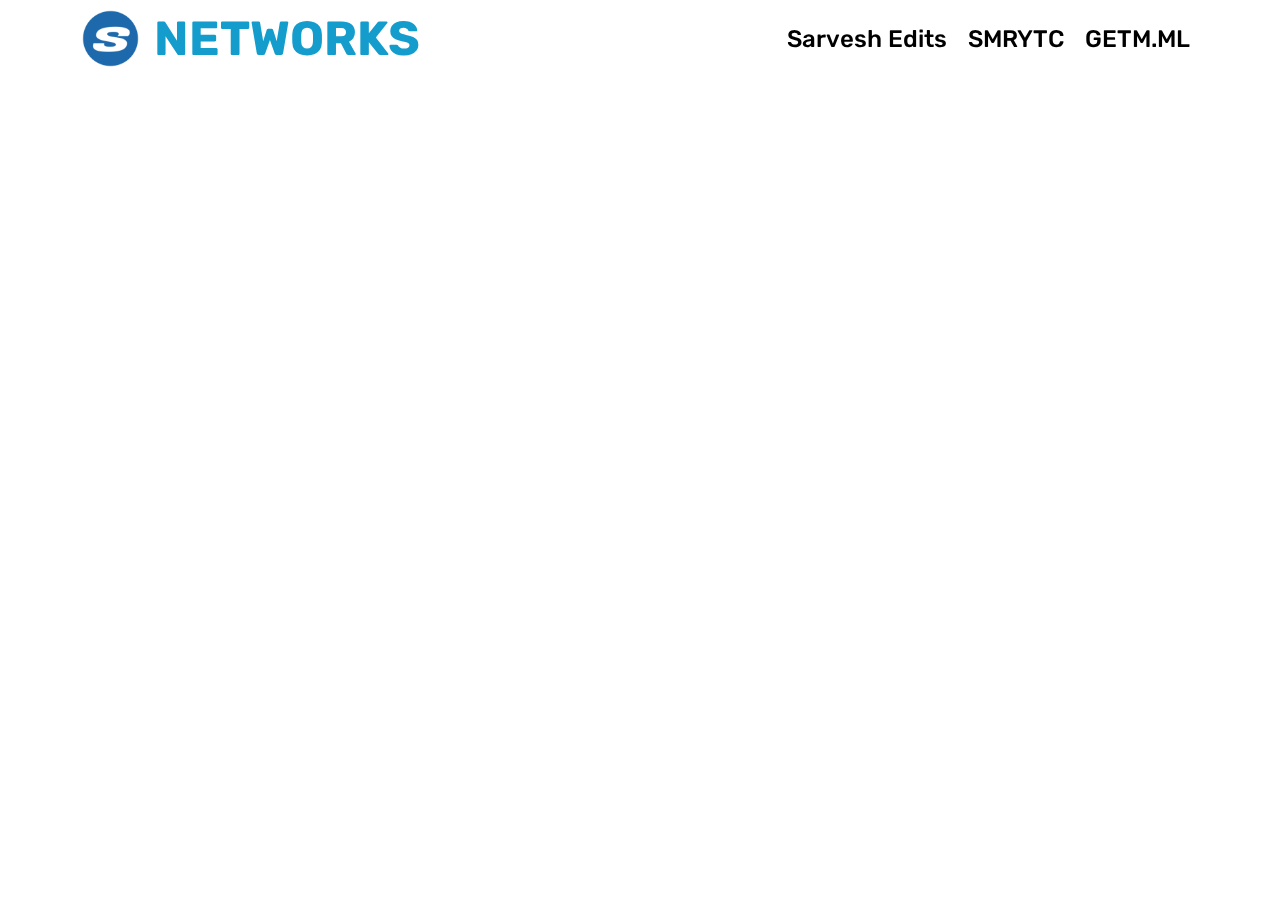
<file: index.html>
<!DOCTYPE html>
<html  >
<head>
  <!-- Site made with Mobirise Website Builder v4.10.4, https://mobirise.com -->
  <meta charset="UTF-8">
  <meta http-equiv="X-UA-Compatible" content="IE=edge">
  <meta name="generator" content="Mobirise v4.10.4, mobirise.com">
  <meta name="viewport" content="width=device-width, initial-scale=1, minimum-scale=1">
  <link rel="shortcut icon" href="assets/images/97495b29-dc89-4141-be8c-4736fb79ebe8-90x90.png" type="image/x-icon">
  <meta name="description" content="">
  
  <title>Home</title>
  <link rel="stylesheet" href="assets/web/assets/mobirise-icons/mobirise-icons.css">
  <link rel="stylesheet" href="assets/tether/tether.min.css">
  <link rel="stylesheet" href="assets/bootstrap/css/bootstrap.min.css">
  <link rel="stylesheet" href="assets/bootstrap/css/bootstrap-grid.min.css">
  <link rel="stylesheet" href="assets/bootstrap/css/bootstrap-reboot.min.css">
  <link rel="stylesheet" href="assets/dropdown/css/style.css">
  <link rel="stylesheet" href="assets/theme/css/style.css">
  <link rel="stylesheet" href="assets/mobirise/css/mbr-additional.css" type="text/css">
  
  
  
</head>
<body>
  <section class="menu cid-ru9suQFfls" once="menu" id="menu2-0">

    

    <nav class="navbar navbar-expand beta-menu navbar-dropdown align-items-center navbar-fixed-top navbar-toggleable-sm bg-color transparent">
        <button class="navbar-toggler navbar-toggler-right" type="button" data-toggle="collapse" data-target="#navbarSupportedContent" aria-controls="navbarSupportedContent" aria-expanded="false" aria-label="Toggle navigation">
            <div class="hamburger">
                <span></span>
                <span></span>
                <span></span>
                <span></span>
            </div>
        </button>
        <div class="menu-logo">
            <div class="navbar-brand">
                <span class="navbar-logo">
                    <a href="https://www.snetworks.ml" target="_blank">
                        <img src="assets/images/97495b29-dc89-4141-be8c-4736fb79ebe8-90x90.png" alt="Mobirise" title="" style="height: 3.8rem;">
                    </a>
                </span>
                <span class="navbar-caption-wrap"><a class="navbar-caption text-primary display-2" href="https://www.snetworks.ml" target="_blank">
                        NETWORKS</a></span>
            </div>
        </div>
        <div class="collapse navbar-collapse" id="navbarSupportedContent">
            <ul class="navbar-nav nav-dropdown nav-right" data-app-modern-menu="true"><li class="nav-item">
                    <a class="nav-link link text-black display-5" href="http://www.sarveshedits.ml" target="_blank">
                        Sarvesh Edits</a>
                </li><li class="nav-item"><a class="nav-link link text-black display-5" href="https://www.smryt.ml" target="_blank">
                        SMRYTC</a></li><li class="nav-item"><a class="nav-link link text-black display-5" href="http://getm.ml" target="_blank">
                        GETM.ML</a></li></ul>
            
        </div>
    </nav>
</section>


  <section class="engine"><a href="https://mobirise.info/z">best css templates</a></section><script src="assets/web/assets/jquery/jquery.min.js"></script>
  <script src="assets/popper/popper.min.js"></script>
  <script src="assets/tether/tether.min.js"></script>
  <script src="assets/bootstrap/js/bootstrap.min.js"></script>
  <script src="assets/smoothscroll/smooth-scroll.js"></script>
  <script src="assets/dropdown/js/nav-dropdown.js"></script>
  <script src="assets/dropdown/js/navbar-dropdown.js"></script>
  <script src="assets/touchswipe/jquery.touch-swipe.min.js"></script>
  <script src="assets/theme/js/script.js"></script>
  
  
</body>
</html>
</file>
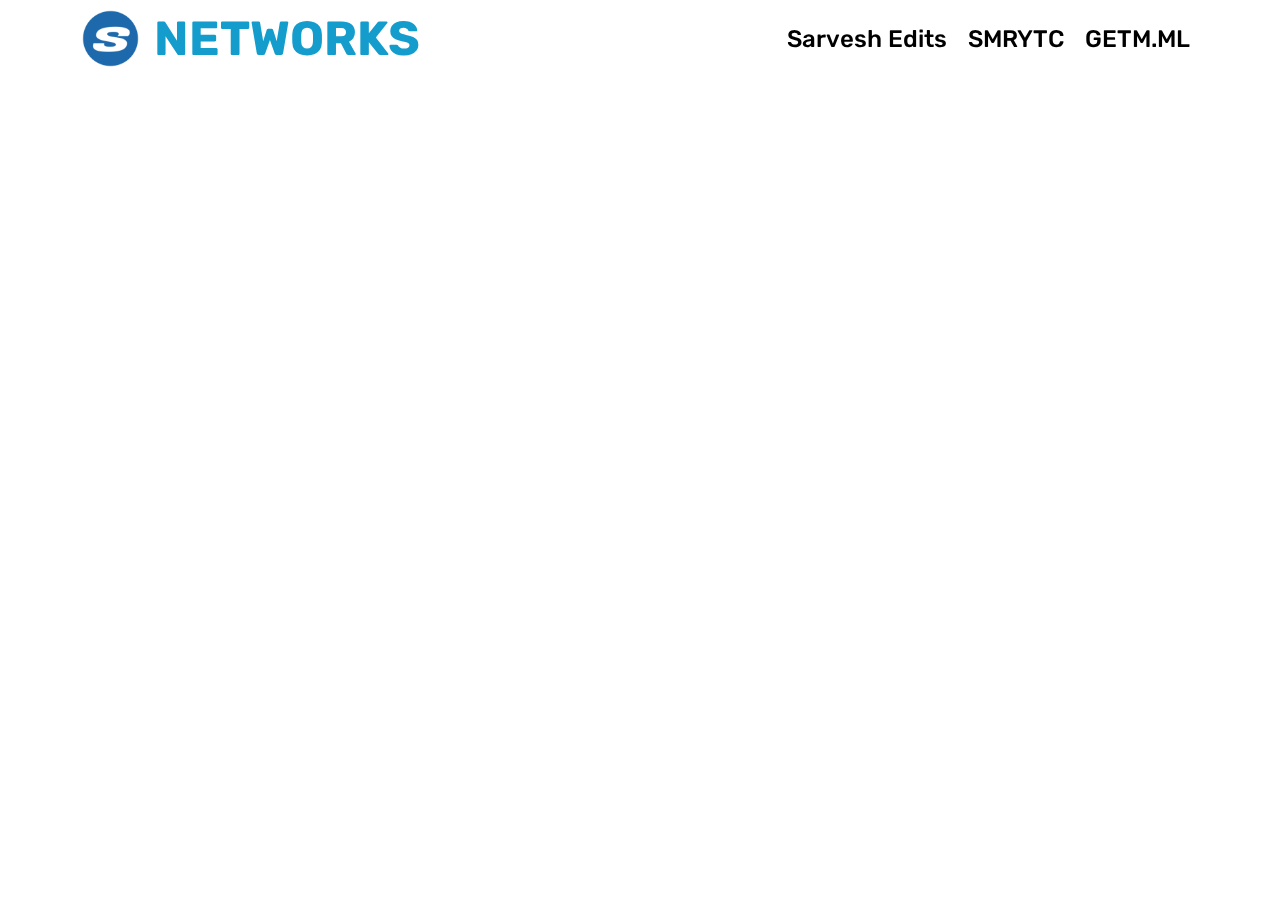
<file: sedits.html>
<!DOCTYPE html>
<html  >
<head>
  <!-- Site made with Mobirise Website Builder v4.10.4, https://mobirise.com -->
  <meta charset="UTF-8">
  <meta http-equiv="X-UA-Compatible" content="IE=edge">
  <meta name="generator" content="Mobirise v4.10.4, mobirise.com">
  <meta name="viewport" content="width=device-width, initial-scale=1, minimum-scale=1">
  <link rel="shortcut icon" href="assets/images/97495b29-dc89-4141-be8c-4736fb79ebe8-90x90.png" type="image/x-icon">
  <meta name="description" content="Website Builder Description">
  
  <title>sedits</title>
  <link rel="stylesheet" href="assets/web/assets/mobirise-icons/mobirise-icons.css">
  <link rel="stylesheet" href="assets/tether/tether.min.css">
  <link rel="stylesheet" href="assets/bootstrap/css/bootstrap.min.css">
  <link rel="stylesheet" href="assets/bootstrap/css/bootstrap-grid.min.css">
  <link rel="stylesheet" href="assets/bootstrap/css/bootstrap-reboot.min.css">
  <link rel="stylesheet" href="assets/dropdown/css/style.css">
  <link rel="stylesheet" href="assets/theme/css/style.css">
  <link rel="stylesheet" href="assets/mobirise/css/mbr-additional.css" type="text/css">
  
  
  
</head>
<body>
  <section class="menu cid-ru9suQFfls" once="menu" id="menu2-1">

    

    <nav class="navbar navbar-expand beta-menu navbar-dropdown align-items-center navbar-fixed-top navbar-toggleable-sm bg-color transparent">
        <button class="navbar-toggler navbar-toggler-right" type="button" data-toggle="collapse" data-target="#navbarSupportedContent" aria-controls="navbarSupportedContent" aria-expanded="false" aria-label="Toggle navigation">
            <div class="hamburger">
                <span></span>
                <span></span>
                <span></span>
                <span></span>
            </div>
        </button>
        <div class="menu-logo">
            <div class="navbar-brand">
                <span class="navbar-logo">
                    <a href="https://www.snetworks.ml" target="_blank">
                        <img src="assets/images/97495b29-dc89-4141-be8c-4736fb79ebe8-90x90.png" alt="Mobirise" title="" style="height: 3.8rem;">
                    </a>
                </span>
                <span class="navbar-caption-wrap"><a class="navbar-caption text-primary display-2" href="https://www.snetworks.ml" target="_blank">
                        NETWORKS</a></span>
            </div>
        </div>
        <div class="collapse navbar-collapse" id="navbarSupportedContent">
            <ul class="navbar-nav nav-dropdown nav-right" data-app-modern-menu="true"><li class="nav-item">
                    <a class="nav-link link text-black display-5" href="http://www.sarveshedits.ml" target="_blank">
                        Sarvesh Edits</a>
                </li><li class="nav-item"><a class="nav-link link text-black display-5" href="https://www.smryt.ml" target="_blank">
                        SMRYTC</a></li><li class="nav-item"><a class="nav-link link text-black display-5" href="http://getm.ml" target="_blank">
                        GETM.ML</a></li></ul>
            
        </div>
    </nav>
</section>


  <section class="engine"><a href="https://mobirise.info/g">how to build a site for free</a></section><script src="assets/web/assets/jquery/jquery.min.js"></script>
  <script src="assets/popper/popper.min.js"></script>
  <script src="assets/tether/tether.min.js"></script>
  <script src="assets/bootstrap/js/bootstrap.min.js"></script>
  <script src="assets/smoothscroll/smooth-scroll.js"></script>
  <script src="assets/dropdown/js/nav-dropdown.js"></script>
  <script src="assets/dropdown/js/navbar-dropdown.js"></script>
  <script src="assets/touchswipe/jquery.touch-swipe.min.js"></script>
  <script src="assets/theme/js/script.js"></script>
  
  
</body>
</html>
</file>
<file: assets/web/assets/mobirise-icons/mobirise-icons.css>
@font-face {
  font-family: 'MobiriseIcons';
  src:  url('mobirise-icons.eot?spat4u');
  src:  url('mobirise-icons.eot?spat4u#iefix') format('embedded-opentype'),
    url('mobirise-icons.ttf?spat4u') format('truetype'),
    url('mobirise-icons.woff?spat4u') format('woff'),
    url('mobirise-icons.svg?spat4u#MobiriseIcons') format('svg');
  font-weight: normal;
  font-style: normal;
}

[class^="mbri-"], [class*=" mbri-"] {
  /* use !important to prevent issues with browser extensions that change fonts */
  font-family: MobiriseIcons !important;
  speak: none;
  font-style: normal;
  font-weight: normal;
  font-variant: normal;
  text-transform: none;
  line-height: 1;

  /* Better Font Rendering =========== */
  -webkit-font-smoothing: antialiased;
  -moz-osx-font-smoothing: grayscale;
}

.mbri-add-submenu:before {
  content: "\e900";
}
.mbri-alert:before {
  content: "\e901";
}
.mbri-align-center:before {
  content: "\e902";
}
.mbri-align-justify:before {
  content: "\e903";
}
.mbri-align-left:before {
  content: "\e904";
}
.mbri-align-right:before {
  content: "\e905";
}
.mbri-android:before {
  content: "\e906";
}
.mbri-apple:before {
  content: "\e907";
}
.mbri-arrow-down:before {
  content: "\e908";
}
.mbri-arrow-next:before {
  content: "\e909";
}
.mbri-arrow-prev:before {
  content: "\e90a";
}
.mbri-arrow-up:before {
  content: "\e90b";
}
.mbri-bold:before {
  content: "\e90c";
}
.mbri-bookmark:before {
  content: "\e90d";
}
.mbri-bootstrap:before {
  content: "\e90e";
}
.mbri-briefcase:before {
  content: "\e90f";
}
.mbri-browse:before {
  content: "\e910";
}
.mbri-bulleted-list:before {
  content: "\e911";
}
.mbri-calendar:before {
  content: "\e912";
}
.mbri-camera:before {
  content: "\e913";
}
.mbri-cart-add:before {
  content: "\e914";
}
.mbri-cart-full:before {
  content: "\e915";
}
.mbri-cash:before {
  content: "\e916";
}
.mbri-change-style:before {
  content: "\e917";
}
.mbri-chat:before {
  content: "\e918";
}
.mbri-clock:before {
  content: "\e919";
}
.mbri-close:before {
  content: "\e91a";
}
.mbri-cloud:before {
  content: "\e91b";
}
.mbri-code:before {
  content: "\e91c";
}
.mbri-contact-form:before {
  content: "\e91d";
}
.mbri-credit-card:before {
  content: "\e91e";
}
.mbri-cursor-click:before {
  content: "\e91f";
}
.mbri-cust-feedback:before {
  content: "\e920";
}
.mbri-database:before {
  content: "\e921";
}
.mbri-delivery:before {
  content: "\e922";
}
.mbri-desktop:before {
  content: "\e923";
}
.mbri-devices:before {
  content: "\e924";
}
.mbri-down:before {
  content: "\e925";
}
.mbri-download:before {
  content: "\e989";
}
.mbri-drag-n-drop:before {
  content: "\e927";
}
.mbri-drag-n-drop2:before {
  content: "\e928";
}
.mbri-edit:before {
  content: "\e929";
}
.mbri-edit2:before {
  content: "\e92a";
}
.mbri-error:before {
  content: "\e92b";
}
.mbri-extension:before {
  content: "\e92c";
}
.mbri-features:before {
  content: "\e92d";
}
.mbri-file:before {
  content: "\e92e";
}
.mbri-flag:before {
  content: "\e92f";
}
.mbri-folder:before {
  content: "\e930";
}
.mbri-gift:before {
  content: "\e931";
}
.mbri-github:before {
  content: "\e932";
}
.mbri-globe:before {
  content: "\e933";
}
.mbri-globe-2:before {
  content: "\e934";
}
.mbri-growing-chart:before {
  content: "\e935";
}
.mbri-hearth:before {
  content: "\e936";
}
.mbri-help:before {
  content: "\e937";
}
.mbri-home:before {
  content: "\e938";
}
.mbri-hot-cup:before {
  content: "\e939";
}
.mbri-idea:before {
  content: "\e93a";
}
.mbri-image-gallery:before {
  content: "\e93b";
}
.mbri-image-slider:before {
  content: "\e93c";
}
.mbri-info:before {
  content: "\e93d";
}
.mbri-italic:before {
  content: "\e93e";
}
.mbri-key:before {
  content: "\e93f";
}
.mbri-laptop:before {
  content: "\e940";
}
.mbri-layers:before {
  content: "\e941";
}
.mbri-left-right:before {
  content: "\e942";
}
.mbri-left:before {
  content: "\e943";
}
.mbri-letter:before {
  content: "\e944";
}
.mbri-like:before {
  content: "\e945";
}
.mbri-link:before {
  content: "\e946";
}
.mbri-lock:before {
  content: "\e947";
}
.mbri-login:before {
  content: "\e948";
}
.mbri-logout:before {
  content: "\e949";
}
.mbri-magic-stick:before {
  content: "\e94a";
}
.mbri-map-pin:before {
  content: "\e94b";
}
.mbri-menu:before {
  content: "\e94c";
}
.mbri-mobile:before {
  content: "\e94d";
}
.mbri-mobile2:before {
  content: "\e94e";
}
.mbri-mobirise:before {
  content: "\e94f";
}
.mbri-more-horizontal:before {
  content: "\e950";
}
.mbri-more-vertical:before {
  content: "\e951";
}
.mbri-music:before {
  content: "\e952";
}
.mbri-new-file:before {
  content: "\e953";
}
.mbri-numbered-list:before {
  content: "\e954";
}
.mbri-opened-folder:before {
  content: "\e955";
}
.mbri-pages:before {
  content: "\e956";
}
.mbri-paper-plane:before {
  content: "\e957";
}
.mbri-paperclip:before {
  content: "\e958";
}
.mbri-photo:before {
  content: "\e959";
}
.mbri-photos:before {
  content: "\e95a";
}
.mbri-pin:before {
  content: "\e95b";
}
.mbri-play:before {
  content: "\e95c";
}
.mbri-plus:before {
  content: "\e95d";
}
.mbri-preview:before {
  content: "\e95e";
}
.mbri-print:before {
  content: "\e95f";
}
.mbri-protect:before {
  content: "\e960";
}
.mbri-question:before {
  content: "\e961";
}
.mbri-quote-left:before {
  content: "\e962";
}
.mbri-quote-right:before {
  content: "\e963";
}
.mbri-refresh:before {
  content: "\e964";
}
.mbri-responsive:before {
  content: "\e965";
}
.mbri-right:before {
  content: "\e966";
}
.mbri-rocket:before {
  content: "\e967";
}
.mbri-sad-face:before {
  content: "\e968";
}
.mbri-sale:before {
  content: "\e969";
}
.mbri-save:before {
  content: "\e96a";
}
.mbri-search:before {
  content: "\e96b";
}
.mbri-setting:before {
  content: "\e96c";
}
.mbri-setting2:before {
  content: "\e96d";
}
.mbri-setting3:before {
  content: "\e96e";
}
.mbri-share:before {
  content: "\e96f";
}
.mbri-shopping-bag:before {
  content: "\e970";
}
.mbri-shopping-basket:before {
  content: "\e971";
}
.mbri-shopping-cart:before {
  content: "\e972";
}
.mbri-sites:before {
  content: "\e973";
}
.mbri-smile-face:before {
  content: "\e974";
}
.mbri-speed:before {
  content: "\e975";
}
.mbri-star:before {
  content: "\e976";
}
.mbri-success:before {
  content: "\e977";
}
.mbri-sun:before {
  content: "\e978";
}
.mbri-sun2:before {
  content: "\e979";
}
.mbri-tablet:before {
  content: "\e97a";
}
.mbri-tablet-vertical:before {
  content: "\e97b";
}
.mbri-target:before {
  content: "\e97c";
}
.mbri-timer:before {
  content: "\e97d";
}
.mbri-to-ftp:before {
  content: "\e97e";
}
.mbri-to-local-drive:before {
  content: "\e97f";
}
.mbri-touch-swipe:before {
  content: "\e980";
}
.mbri-touch:before {
  content: "\e981";
}
.mbri-trash:before {
  content: "\e982";
}
.mbri-underline:before {
  content: "\e983";
}
.mbri-unlink:before {
  content: "\e984";
}
.mbri-unlock:before {
  content: "\e985";
}
.mbri-up-down:before {
  content: "\e986";
}
.mbri-up:before {
  content: "\e987";
}
.mbri-update:before {
  content: "\e988";
}
.mbri-upload:before {
 content: "\e926"; 
}
.mbri-user:before {
  content: "\e98a";
}
.mbri-user2:before {
  content: "\e98b";
}
.mbri-users:before {
  content: "\e98c";
}
.mbri-video:before {
  content: "\e98d";
}
.mbri-video-play:before {
  content: "\e98e";
}
.mbri-watch:before {
  content: "\e98f";
}
.mbri-website-theme:before {
  content: "\e990";
}
.mbri-wifi:before {
  content: "\e991";
}
.mbri-windows:before {
  content: "\e992";
}
.mbri-zoom-out:before {
  content: "\e993";
}
.mbri-redo:before {
  content: "\e994";
}
.mbri-undo:before {
  content: "\e995";
}
</file>
<file: assets/dropdown/css/style.css>
.navbar-dropdown {
  left: 0;
  padding: 0;
  position: absolute;
  right: 0;
  top: 0;
  transition: all 0.45s ease;
  z-index: 1030;
  background: #282828; }
  .navbar-dropdown .navbar-logo {
    margin-right: 0.8rem;
    transition: margin 0.3s ease-in-out;
    vertical-align: middle; }
    .navbar-dropdown .navbar-logo img {
      height: 3.125rem;
      transition: all 0.3s ease-in-out; }
    .navbar-dropdown .navbar-logo.mbr-iconfont {
      font-size: 3.125rem;
      line-height: 3.125rem; }
  .navbar-dropdown .navbar-caption {
    font-weight: 700;
    white-space: normal;
    vertical-align: -4px;
    line-height: 3.125rem !important; }
    .navbar-dropdown .navbar-caption, .navbar-dropdown .navbar-caption:hover {
      color: inherit;
      text-decoration: none; }
  .navbar-dropdown .mbr-iconfont + .navbar-caption {
    vertical-align: -1px; }
  .navbar-dropdown.navbar-fixed-top {
    position: fixed; }
  .navbar-dropdown .navbar-brand span {
    vertical-align: -4px; }
  .navbar-dropdown.bg-color.transparent {
    background: none; }
  .navbar-dropdown.navbar-short .navbar-brand {
    padding: 0.625rem 0; }
    .navbar-dropdown.navbar-short .navbar-brand span {
      vertical-align: -1px; }
  .navbar-dropdown.navbar-short .navbar-caption {
    line-height: 2.375rem !important;
    vertical-align: -2px; }
  .navbar-dropdown.navbar-short .navbar-logo {
    margin-right: 0.5rem; }
    .navbar-dropdown.navbar-short .navbar-logo img {
      height: 2.375rem; }
    .navbar-dropdown.navbar-short .navbar-logo.mbr-iconfont {
      font-size: 2.375rem;
      line-height: 2.375rem; }
  .navbar-dropdown.navbar-short .mbr-table-cell {
    height: 3.625rem; }
  .navbar-dropdown .navbar-close {
    left: 0.6875rem;
    position: fixed;
    top: 0.75rem;
    z-index: 1000; }
  .navbar-dropdown .hamburger-icon {
    content: "";
    display: inline-block;
    vertical-align: middle;
    width: 16px;
    -webkit-box-shadow: 0 -6px 0 1px #282828,0 0 0 1px #282828,0 6px 0 1px #282828;
    -moz-box-shadow: 0 -6px 0 1px #282828,0 0 0 1px #282828,0 6px 0 1px #282828;
    box-shadow: 0 -6px 0 1px #282828,0 0 0 1px #282828,0 6px 0 1px #282828; }

.dropdown-menu .dropdown-toggle[data-toggle="dropdown-submenu"]::after {
  border-bottom: 0.35em solid transparent;
  border-left: 0.35em solid;
  border-right: 0;
  border-top: 0.35em solid transparent;
  margin-left: 0.3rem; }

.dropdown-menu .dropdown-item:focus {
  outline: 0; }

.nav-dropdown {
  font-size: 0.75rem;
  font-weight: 500;
  height: auto !important; }
  .nav-dropdown .nav-btn {
    padding-left: 1rem; }
  .nav-dropdown .link {
    margin: .667em 1.667em;
    font-weight: 500;
    padding: 0;
    transition: color .2s ease-in-out; }
    .nav-dropdown .link.dropdown-toggle {
      margin-right: 2.583em; }
      .nav-dropdown .link.dropdown-toggle::after {
        margin-left: .25rem;
        border-top: 0.35em solid;
        border-right: 0.35em solid transparent;
        border-left: 0.35em solid transparent;
        border-bottom: 0; }
      .nav-dropdown .link.dropdown-toggle[aria-expanded="true"] {
        margin: 0;
        padding: 0.667em 3.263em  0.667em 1.667em; }
  .nav-dropdown .link::after,
  .nav-dropdown .dropdown-item::after {
    color: inherit; }
  .nav-dropdown .btn {
    font-size: 0.75rem;
    font-weight: 700;
    letter-spacing: 0;
    margin-bottom: 0;
    padding-left: 1.25rem;
    padding-right: 1.25rem; }
  .nav-dropdown .dropdown-menu {
    border-radius: 0;
    border: 0;
    left: 0;
    margin: 0;
    padding-bottom: 1.25rem;
    padding-top: 1.25rem;
    position: relative; }
  .nav-dropdown .dropdown-submenu {
    margin-left: 0.125rem;
    top: 0; }
  .nav-dropdown .dropdown-item {
    font-weight: 500;
    line-height: 2;
    padding: 0.3846em 4.615em 0.3846em 1.5385em;
    position: relative;
    transition: color .2s ease-in-out, background-color .2s ease-in-out; }
    .nav-dropdown .dropdown-item::after {
      margin-top: -0.3077em;
      position: absolute;
      right: 1.1538em;
      top: 50%; }
    .nav-dropdown .dropdown-item:focus, .nav-dropdown .dropdown-item:hover {
      background: none; }

@media (max-width: 767px) {
  .nav-dropdown.navbar-toggleable-sm {
    bottom: 0;
    display: none;
    left: 0;
    overflow-x: hidden;
    position: fixed;
    top: 0;
    transform: translateX(-100%);
    -ms-transform: translateX(-100%);
    -webkit-transform: translateX(-100%);
    width: 18.75rem;
    z-index: 999; } }
.nav-dropdown.navbar-toggleable-xl {
  bottom: 0;
  display: none;
  left: 0;
  overflow-x: hidden;
  position: fixed;
  top: 0;
  transform: translateX(-100%);
  -ms-transform: translateX(-100%);
  -webkit-transform: translateX(-100%);
  width: 18.75rem;
  z-index: 999; }

.nav-dropdown-sm {
  display: block !important;
  overflow-x: hidden;
  overflow: auto;
  padding-top: 3.875rem; }
  .nav-dropdown-sm::after {
    content: "";
    display: block;
    height: 3rem;
    width: 100%; }
  .nav-dropdown-sm.collapse.in ~ .navbar-close {
    display: block !important; }
  .nav-dropdown-sm.collapsing, .nav-dropdown-sm.collapse.in {
    transform: translateX(0);
    -ms-transform: translateX(0);
    -webkit-transform: translateX(0);
    transition: all 0.25s ease-out;
    -webkit-transition: all 0.25s ease-out;
    background: #282828; }
  .nav-dropdown-sm.collapsing[aria-expanded="false"] {
    transform: translateX(-100%);
    -ms-transform: translateX(-100%);
    -webkit-transform: translateX(-100%); }
  .nav-dropdown-sm .nav-item {
    display: block;
    margin-left: 0 !important;
    padding-left: 0; }
  .nav-dropdown-sm .link,
  .nav-dropdown-sm .dropdown-item {
    border-top: 1px dotted rgba(255, 255, 255, 0.1);
    font-size: 0.8125rem;
    line-height: 1.6;
    margin: 0 !important;
    padding: 0.875rem 2.4rem 0.875rem 1.5625rem !important;
    position: relative;
    white-space: normal; }
    .nav-dropdown-sm .link:focus, .nav-dropdown-sm .link:hover,
    .nav-dropdown-sm .dropdown-item:focus,
    .nav-dropdown-sm .dropdown-item:hover {
      background: rgba(0, 0, 0, 0.2) !important;
      color: #c0a375; }
  .nav-dropdown-sm .nav-btn {
    position: relative;
    padding: 1.5625rem 1.5625rem 0 1.5625rem; }
    .nav-dropdown-sm .nav-btn::before {
      border-top: 1px dotted rgba(255, 255, 255, 0.1);
      content: "";
      left: 0;
      position: absolute;
      top: 0;
      width: 100%; }
    .nav-dropdown-sm .nav-btn + .nav-btn {
      padding-top: 0.625rem; }
      .nav-dropdown-sm .nav-btn + .nav-btn::before {
        display: none; }
  .nav-dropdown-sm .btn {
    padding: 0.625rem 0; }
  .nav-dropdown-sm .dropdown-toggle[data-toggle="dropdown-submenu"]::after {
    margin-left: .25rem;
    border-top: 0.35em solid;
    border-right: 0.35em solid transparent;
    border-left: 0.35em solid transparent;
    border-bottom: 0; }
  .nav-dropdown-sm .dropdown-toggle[data-toggle="dropdown-submenu"][aria-expanded="true"]::after {
    border-top: 0;
    border-right: 0.35em solid transparent;
    border-left: 0.35em solid transparent;
    border-bottom: 0.35em solid; }
  .nav-dropdown-sm .dropdown-menu {
    margin: 0;
    padding: 0;
    position: relative;
    top: 0;
    left: 0;
    width: 100%;
    border: 0;
    float: none;
    border-radius: 0;
    background: none; }
  .nav-dropdown-sm .dropdown-submenu {
    left: 100%;
    margin-left: 0.125rem;
    margin-top: -1.25rem;
    top: 0; }

.navbar-toggleable-sm .nav-dropdown .dropdown-menu {
  position: absolute; }

.navbar-toggleable-sm .nav-dropdown .dropdown-submenu {
  left: 100%;
  margin-left: 0.125rem;
  margin-top: -1.25rem;
  top: 0; }

.navbar-toggleable-sm.opened .nav-dropdown .dropdown-menu {
  position: relative; }

.navbar-toggleable-sm.opened .nav-dropdown .dropdown-submenu {
  left: 0;
  margin-left: 00rem;
  margin-top: 0rem;
  top: 0; }

.is-builder .nav-dropdown.collapsing {
  transition: none !important; }

/*# sourceMappingURL=style.css.map */
</file>
<file: assets/theme/css/style.css>
/*!
 * Mobirise v4 theme (https://mobirise.com/)
 * Copyright 2017 Mobirise
 */
section {
  background-color: #eeeeee; }

section,
.container,
.container-fluid {
  position: relative;
  word-wrap: break-word; }

a.mbr-iconfont:hover {
  text-decoration: none; }

.article .lead p, .article .lead ul, .article .lead ol, .article .lead pre, .article .lead blockquote {
  margin-bottom: 0; }

a {
  font-style: normal;
  font-weight: 400;
  cursor: pointer; }
  a, a:hover {
    text-decoration: none; }

figure {
  margin-bottom: 0; }

body {
  color: #232323; }

h1, h2, h3, h4, h5, h6,
.h1, .h2, .h3, .h4, .h5, .h6,
.display-1, .display-2, .display-3, .display-4 {
  line-height: 1;
  word-break: break-word;
  word-wrap: break-word; }

b, strong {
  font-weight: bold; }

blockquote {
  padding: 10px 0 10px 20px;
  position: relative;
  border-left: 2px solid;
  border-color: #ff3366; }

input:-webkit-autofill, input:-webkit-autofill:hover, input:-webkit-autofill:focus, input:-webkit-autofill:active {
  transition-delay: 9999s;
  transition-property: background-color, color; }

textarea[type="hidden"] {
  display: none; }

body {
  position: relative; }

section {
  background-position: 50% 50%;
  background-repeat: no-repeat;
  background-size: cover; }
  section .mbr-background-video,
  section .mbr-background-video-preview {
    position: absolute;
    bottom: 0;
    left: 0;
    right: 0;
    top: 0; }

.hidden {
  visibility: hidden; }

.mbr-z-index20 {
  z-index: 20; }

/*! Base colors */
.mbr-white {
  color: #ffffff; }

.mbr-black {
  color: #000000; }

.mbr-bg-white {
  background-color: #ffffff; }

.mbr-bg-black {
  background-color: #000000; }

/*! Text-aligns */
.align-left {
  text-align: left; }

.align-center {
  text-align: center; }

.align-right {
  text-align: right; }

@media (max-width: 767px) {
  .align-left, .align-center, .align-right, .mbr-section-btn, .mbr-section-title {
    text-align: center; } }
/*! Font-weight  */
.mbr-light {
  font-weight: 300; }

.mbr-regular {
  font-weight: 400; }

.mbr-semibold {
  font-weight: 500; }

.mbr-bold {
  font-weight: 700; }

/*! Media  */
.media-size-item {
  -webkit-flex: 1 1 auto;
  -moz-flex: 1 1 auto;
  -ms-flex: 1 1 auto;
  -o-flex: 1 1 auto;
  flex: 1 1 auto; }

.media-content {
  -webkit-flex-basis: 100%;
  flex-basis: 100%; }

.media-container-row {
  display: -ms-flexbox;
  display: -webkit-flex;
  display: flex;
  -webkit-flex-direction: row;
  -ms-flex-direction: row;
  flex-direction: row;
  -webkit-flex-wrap: wrap;
  -ms-flex-wrap: wrap;
  flex-wrap: wrap;
  -webkit-justify-content: center;
  -ms-flex-pack: center;
  justify-content: center;
  -webkit-align-content: center;
  -ms-flex-line-pack: center;
  align-content: center;
  -webkit-align-items: start;
  -ms-flex-align: start;
  align-items: start; }
  .media-container-row .media-size-item {
    width: 400px; }

.media-container-column {
  display: -ms-flexbox;
  display: -webkit-flex;
  display: flex;
  -webkit-flex-direction: column;
  -ms-flex-direction: column;
  flex-direction: column;
  -webkit-flex-wrap: wrap;
  -ms-flex-wrap: wrap;
  flex-wrap: wrap;
  -webkit-justify-content: center;
  -ms-flex-pack: center;
  justify-content: center;
  -webkit-align-content: center;
  -ms-flex-line-pack: center;
  align-content: center;
  -webkit-align-items: stretch;
  -ms-flex-align: stretch;
  align-items: stretch; }
  .media-container-column > * {
    width: 100%; }

@media (min-width: 992px) {
  .media-container-row {
    -webkit-flex-wrap: nowrap;
    -ms-flex-wrap: nowrap;
    flex-wrap: nowrap; } }
figure {
  overflow: hidden; }

figure[mbr-media-size] {
  transition: width 0.1s; }

.mbr-figure img, .mbr-figure iframe {
  display: block;
  width: 100%; }

.card {
  background-color: transparent;
  border: none; }

.card-box {
  width: 100%; }

.card-img {
  text-align: center;
  flex-shrink: 0;
  -webkit-flex-shrink: 0; }

.media {
  max-width: 100%;
  margin: 0 auto; }

.mbr-figure {
  -ms-flex-item-align: center;
  -ms-grid-row-align: center;
  -webkit-align-self: center;
  align-self: center; }

.media-container > div {
  max-width: 100%; }

.mbr-figure img, .card-img img {
  width: 100%; }

@media (max-width: 991px) {
  .media-size-item {
    width: auto !important; }

  .media {
    width: auto; }

  .mbr-figure {
    width: 100% !important; } }
/*! Buttons */
.mbr-section-btn {
  margin-left: -.25rem;
  margin-right: -.25rem;
  font-size: 0; }

nav .mbr-section-btn {
  margin-left: 0rem;
  margin-right: 0rem; }

/*! Btn icon margin */
.btn .mbr-iconfont, .btn.btn-sm .mbr-iconfont {
  cursor: pointer;
  margin-right: 0.5rem; }

.btn.btn-md .mbr-iconfont, .btn.btn-md .mbr-iconfont {
  margin-right: 0.8rem; }

.mbr-regular {
  font-weight: 400; }

.mbr-semibold {
  font-weight: 500; }

.mbr-bold {
  font-weight: 700; }

[type="submit"] {
  -webkit-appearance: none; }

/*! Full-screen */
.mbr-fullscreen .mbr-overlay {
  min-height: 100vh; }

.mbr-fullscreen {
  display: flex;
  display: -webkit-flex;
  display: -moz-flex;
  display: -ms-flex;
  display: -o-flex;
  align-items: center;
  -webkit-align-items: center;
  min-height: 100vh;
  padding-top: 3rem;
  padding-bottom: 3rem; }

/*! Map */
.map {
  height: 25rem;
  position: relative; }
  .map iframe {
    width: 100%;
    height: 100%; }

/* Form */
.form-asterisk {
  font-family: initial;
  position: absolute;
  top: -2px;
  font-weight: normal; }

/*! Scroll to top arrow */
.mbr-arrow-up {
  bottom: 25px;
  right: 90px;
  position: fixed;
  text-align: right;
  z-index: 5000;
  color: #ffffff;
  font-size: 32px;
  transform: rotate(180deg);
  -webkit-transform: rotate(180deg); }

.mbr-arrow-up a {
  background: rgba(0, 0, 0, 0.2);
  border-radius: 3px;
  color: #fff;
  display: inline-block;
  height: 60px;
  width: 60px;
  outline-style: none !important;
  position: relative;
  text-decoration: none;
  transition: all .3s ease-in-out;
  cursor: pointer;
  text-align: center; }
  .mbr-arrow-up a:hover {
    background-color: rgba(0, 0, 0, 0.4); }
  .mbr-arrow-up a i {
    line-height: 60px; }

.mbr-arrow-up-icon {
  display: block;
  color: #fff; }

.mbr-arrow-up-icon::before {
  content: "\203a";
  display: inline-block;
  font-family: serif;
  font-size: 32px;
  line-height: 1;
  font-style: normal;
  position: relative;
  top: 6px;
  left: -4px;
  -webkit-transform: rotate(-90deg);
  transform: rotate(-90deg); }

/*! Arrow Down */
.mbr-arrow {
  position: absolute;
  bottom: 45px;
  left: 50%;
  width: 60px;
  height: 60px;
  cursor: pointer;
  background-color: rgba(80, 80, 80, 0.5);
  border-radius: 50%;
  -webkit-transform: translateX(-50%);
  transform: translateX(-50%); }
  .mbr-arrow > a {
    display: inline-block;
    text-decoration: none;
    outline-style: none;
    -webkit-animation: arrowdown 1.7s ease-in-out infinite;
    animation: arrowdown 1.7s ease-in-out infinite; }
    .mbr-arrow > a > i {
      position: absolute;
      top: -2px;
      left: 15px;
      font-size: 2rem; }

@keyframes arrowdown {
  0% {
    transform: translateY(0px);
    -webkit-transform: translateY(0px); }
  50% {
    transform: translateY(-5px);
    -webkit-transform: translateY(-5px); }
  100% {
    transform: translateY(0px);
    -webkit-transform: translateY(0px); } }
@-webkit-keyframes arrowdown {
  0% {
    transform: translateY(0px);
    -webkit-transform: translateY(0px); }
  50% {
    transform: translateY(-5px);
    -webkit-transform: translateY(-5px); }
  100% {
    transform: translateY(0px);
    -webkit-transform: translateY(0px); } }
@media (max-width: 500px) {
  .mbr-arrow-up {
    left: 50%;
    right: auto;
    transform: translateX(-50%) rotate(180deg);
    -webkit-transform: translateX(-50%) rotate(180deg); } }
/*Gradients animation*/
@keyframes gradient-animation {
  from {
    background-position: 0% 100%;
    animation-timing-function: ease-in-out; }
  to {
    background-position: 100% 0%;
    animation-timing-function: ease-in-out; } }
@-webkit-keyframes gradient-animation {
  from {
    background-position: 0% 100%;
    animation-timing-function: ease-in-out; }
  to {
    background-position: 100% 0%;
    animation-timing-function: ease-in-out; } }
.bg-gradient {
  background-size: 200% 200%;
  animation: gradient-animation 5s infinite alternate;
  -webkit-animation: gradient-animation 5s infinite alternate; }

.menu .navbar-brand {
  display: -webkit-flex; }
  .menu .navbar-brand span {
    display: flex;
    display: -webkit-flex; }
  .menu .navbar-brand .navbar-caption-wrap {
    display: -webkit-flex; }
  .menu .navbar-brand .navbar-logo img {
    display: -webkit-flex; }
@media (min-width: 768px) and (max-width: 991px) {
  .menu .navbar-toggleable-sm .navbar-nav {
    display: -webkit-box;
    display: -webkit-flex;
    display: -ms-flexbox; } }
@media (max-width: 991px) {
  .menu .navbar-collapse {
    max-height: 93.5vh; }
    .menu .navbar-collapse.show {
      overflow: auto; } }
@media (min-width: 992px) {
  .menu .navbar-nav.nav-dropdown {
    display: -webkit-flex; }
  .menu .navbar-toggleable-sm .navbar-collapse {
    display: -webkit-flex !important; } }
@media (max-width: 767px) {
  .menu .navbar-collapse {
    max-height: 80vh; } }

.navbar {
  display: -webkit-flex;
  -webkit-flex-wrap: wrap;
  -webkit-align-items: center;
  -webkit-justify-content: space-between; }

.navbar-collapse {
  -webkit-flex-basis: 100%;
  -webkit-flex-grow: 1;
  -webkit-align-items: center; }

.nav-dropdown .link {
  padding: .667em 1.667em !important;
  margin: 0 !important; }

.nav {
  display: -webkit-flex;
  -webkit-flex-wrap: wrap; }

.row {
  display: -webkit-flex;
  -webkit-flex-wrap: wrap; }

.justify-content-center {
  -webkit-justify-content: center; }

.form-inline {
  display: -webkit-flex;
  -webkit-flex-flow: row wrap;
  -webkit-align-items: center; }

.card-wrapper {
  -webkit-flex: 1; }

.carousel-control {
  z-index: 10;
  display: -webkit-flex;
  -webkit-align-items: center;
  -webkit-justify-content: center; }

.carousel-controls {
  display: -webkit-flex; }

.media {
  display: -webkit-flex; }

.form-group:focus {
  outline: none; }

.jq-selectbox__select {
  padding: 1.07em .5em;
  position: absolute;
  top: 0;
  left: 0;
  width: 100%; }

.jq-selectbox__dropdown {
  position: absolute;
  top: 100% !important;
  left: 0 !important;
  width: 100% !important; }

.jq-selectbox__trigger-arrow {
  transform: translateY(-50%); }

.jq-selectbox li {
  padding: 1.07em .5em; }

div[data-for^="input-range"] input {
  padding-left: 0;
  padding-right: 0; }

.modal-dialog, .modal-content {
  height: 100%; }

.modal-dialog .carousel-inner {
  height: 100%;
  height: -webkit-fill-available;
  height: fill-available; }

.carousel-item {
  text-align: center; }

.carousel-item img {
  margin: auto; }
.engine {
	position: absolute;
	text-indent: -2400px;
	text-align: center;
	padding: 0;
	top: 0;
	left: -2400px;
}
</file>
<file: assets/mobirise/css/mbr-additional.css>
@import url(https://fonts.googleapis.com/css?family=Rubik:300,300i,400,400i,500,500i,700,700i,900,900i);





body {
  font-style: normal;
  line-height: 1.5;
}
.mbr-section-title {
  font-style: normal;
  line-height: 1.2;
}
.mbr-section-subtitle {
  line-height: 1.3;
}
.mbr-text {
  font-style: normal;
  line-height: 1.6;
}
.display-1 {
  font-family: 'Rubik', sans-serif;
  font-size: 4.25rem;
}
.display-1 > .mbr-iconfont {
  font-size: 6.8rem;
}
.display-2 {
  font-family: 'Rubik', sans-serif;
  font-size: 3rem;
}
.display-2 > .mbr-iconfont {
  font-size: 4.8rem;
}
.display-4 {
  font-family: 'Rubik', sans-serif;
  font-size: 1rem;
}
.display-4 > .mbr-iconfont {
  font-size: 1.6rem;
}
.display-5 {
  font-family: 'Rubik', sans-serif;
  font-size: 1.5rem;
}
.display-5 > .mbr-iconfont {
  font-size: 2.4rem;
}
.display-7 {
  font-family: 'Rubik', sans-serif;
  font-size: 1rem;
}
.display-7 > .mbr-iconfont {
  font-size: 1.6rem;
}
/* ---- Fluid typography for mobile devices ---- */
/* 1.4 - font scale ratio ( bootstrap == 1.42857 ) */
/* 100vw - current viewport width */
/* (48 - 20)  48 == 48rem == 768px, 20 == 20rem == 320px(minimal supported viewport) */
/* 0.65 - min scale variable, may vary */
@media (max-width: 768px) {
  .display-1 {
    font-size: 3.4rem;
    font-size: calc( 2.1374999999999997rem + (4.25 - 2.1374999999999997) * ((100vw - 20rem) / (48 - 20)));
    line-height: calc( 1.4 * (2.1374999999999997rem + (4.25 - 2.1374999999999997) * ((100vw - 20rem) / (48 - 20))));
  }
  .display-2 {
    font-size: 2.4rem;
    font-size: calc( 1.7rem + (3 - 1.7) * ((100vw - 20rem) / (48 - 20)));
    line-height: calc( 1.4 * (1.7rem + (3 - 1.7) * ((100vw - 20rem) / (48 - 20))));
  }
  .display-4 {
    font-size: 0.8rem;
    font-size: calc( 1rem + (1 - 1) * ((100vw - 20rem) / (48 - 20)));
    line-height: calc( 1.4 * (1rem + (1 - 1) * ((100vw - 20rem) / (48 - 20))));
  }
  .display-5 {
    font-size: 1.2rem;
    font-size: calc( 1.175rem + (1.5 - 1.175) * ((100vw - 20rem) / (48 - 20)));
    line-height: calc( 1.4 * (1.175rem + (1.5 - 1.175) * ((100vw - 20rem) / (48 - 20))));
  }
}
/* Buttons */
.btn {
  font-weight: 500;
  border-width: 2px;
  font-style: normal;
  letter-spacing: 1px;
  margin: .4rem .8rem;
  white-space: normal;
  -webkit-transition: all 0.3s ease-in-out;
  -moz-transition: all 0.3s ease-in-out;
  transition: all 0.3s ease-in-out;
  display: inline-flex;
  align-items: center;
  justify-content: center;
  word-break: break-word;
  -webkit-align-items: center;
  -webkit-justify-content: center;
  display: -webkit-inline-flex;
  padding: 1rem 3rem;
  border-radius: 3px;
}
.btn-sm {
  font-weight: 500;
  letter-spacing: 1px;
  -webkit-transition: all 0.3s ease-in-out;
  -moz-transition: all 0.3s ease-in-out;
  transition: all 0.3s ease-in-out;
  padding: 0.6rem 1.5rem;
  border-radius: 3px;
}
.btn-md {
  font-weight: 500;
  letter-spacing: 1px;
  margin: .4rem .8rem !important;
  -webkit-transition: all 0.3s ease-in-out;
  -moz-transition: all 0.3s ease-in-out;
  transition: all 0.3s ease-in-out;
  padding: 1rem 3rem;
  border-radius: 3px;
}
.btn-lg {
  font-weight: 500;
  letter-spacing: 1px;
  margin: .4rem .8rem !important;
  -webkit-transition: all 0.3s ease-in-out;
  -moz-transition: all 0.3s ease-in-out;
  transition: all 0.3s ease-in-out;
  padding: 1.2rem 3.2rem;
  border-radius: 3px;
}
.bg-primary {
  background-color: #149dcc !important;
}
.bg-success {
  background-color: #f7ed4a !important;
}
.bg-info {
  background-color: #82786e !important;
}
.bg-warning {
  background-color: #879a9f !important;
}
.bg-danger {
  background-color: #b1a374 !important;
}
.btn-primary,
.btn-primary:active {
  background-color: #149dcc !important;
  border-color: #149dcc !important;
  color: #ffffff !important;
}
.btn-primary:hover,
.btn-primary:focus,
.btn-primary.focus,
.btn-primary.active {
  color: #ffffff !important;
  background-color: #0d6786 !important;
  border-color: #0d6786 !important;
}
.btn-primary.disabled,
.btn-primary:disabled {
  color: #ffffff !important;
  background-color: #0d6786 !important;
  border-color: #0d6786 !important;
}
.btn-secondary,
.btn-secondary:active {
  background-color: #ff3366 !important;
  border-color: #ff3366 !important;
  color: #ffffff !important;
}
.btn-secondary:hover,
.btn-secondary:focus,
.btn-secondary.focus,
.btn-secondary.active {
  color: #ffffff !important;
  background-color: #e50039 !important;
  border-color: #e50039 !important;
}
.btn-secondary.disabled,
.btn-secondary:disabled {
  color: #ffffff !important;
  background-color: #e50039 !important;
  border-color: #e50039 !important;
}
.btn-info,
.btn-info:active {
  background-color: #82786e !important;
  border-color: #82786e !important;
  color: #ffffff !important;
}
.btn-info:hover,
.btn-info:focus,
.btn-info.focus,
.btn-info.active {
  color: #ffffff !important;
  background-color: #59524b !important;
  border-color: #59524b !important;
}
.btn-info.disabled,
.btn-info:disabled {
  color: #ffffff !important;
  background-color: #59524b !important;
  border-color: #59524b !important;
}
.btn-success,
.btn-success:active {
  background-color: #f7ed4a !important;
  border-color: #f7ed4a !important;
  color: #3f3c03 !important;
}
.btn-success:hover,
.btn-success:focus,
.btn-success.focus,
.btn-success.active {
  color: #3f3c03 !important;
  background-color: #eadd0a !important;
  border-color: #eadd0a !important;
}
.btn-success.disabled,
.btn-success:disabled {
  color: #3f3c03 !important;
  background-color: #eadd0a !important;
  border-color: #eadd0a !important;
}
.btn-warning,
.btn-warning:active {
  background-color: #879a9f !important;
  border-color: #879a9f !important;
  color: #ffffff !important;
}
.btn-warning:hover,
.btn-warning:focus,
.btn-warning.focus,
.btn-warning.active {
  color: #ffffff !important;
  background-color: #617479 !important;
  border-color: #617479 !important;
}
.btn-warning.disabled,
.btn-warning:disabled {
  color: #ffffff !important;
  background-color: #617479 !important;
  border-color: #617479 !important;
}
.btn-danger,
.btn-danger:active {
  background-color: #b1a374 !important;
  border-color: #b1a374 !important;
  color: #ffffff !important;
}
.btn-danger:hover,
.btn-danger:focus,
.btn-danger.focus,
.btn-danger.active {
  color: #ffffff !important;
  background-color: #8b7d4e !important;
  border-color: #8b7d4e !important;
}
.btn-danger.disabled,
.btn-danger:disabled {
  color: #ffffff !important;
  background-color: #8b7d4e !important;
  border-color: #8b7d4e !important;
}
.btn-white {
  color: #333333 !important;
}
.btn-white,
.btn-white:active {
  background-color: #ffffff !important;
  border-color: #ffffff !important;
  color: #808080 !important;
}
.btn-white:hover,
.btn-white:focus,
.btn-white.focus,
.btn-white.active {
  color: #808080 !important;
  background-color: #d9d9d9 !important;
  border-color: #d9d9d9 !important;
}
.btn-white.disabled,
.btn-white:disabled {
  color: #808080 !important;
  background-color: #d9d9d9 !important;
  border-color: #d9d9d9 !important;
}
.btn-black,
.btn-black:active {
  background-color: #333333 !important;
  border-color: #333333 !important;
  color: #ffffff !important;
}
.btn-black:hover,
.btn-black:focus,
.btn-black.focus,
.btn-black.active {
  color: #ffffff !important;
  background-color: #0d0d0d !important;
  border-color: #0d0d0d !important;
}
.btn-black.disabled,
.btn-black:disabled {
  color: #ffffff !important;
  background-color: #0d0d0d !important;
  border-color: #0d0d0d !important;
}
.btn-primary-outline,
.btn-primary-outline:active {
  background: none;
  border-color: #0b566f;
  color: #0b566f;
}
.btn-primary-outline:hover,
.btn-primary-outline:focus,
.btn-primary-outline.focus,
.btn-primary-outline.active {
  color: #ffffff;
  background-color: #149dcc;
  border-color: #149dcc;
}
.btn-primary-outline.disabled,
.btn-primary-outline:disabled {
  color: #ffffff !important;
  background-color: #149dcc !important;
  border-color: #149dcc !important;
}
.btn-secondary-outline,
.btn-secondary-outline:active {
  background: none;
  border-color: #cc0033;
  color: #cc0033;
}
.btn-secondary-outline:hover,
.btn-secondary-outline:focus,
.btn-secondary-outline.focus,
.btn-secondary-outline.active {
  color: #ffffff;
  background-color: #ff3366;
  border-color: #ff3366;
}
.btn-secondary-outline.disabled,
.btn-secondary-outline:disabled {
  color: #ffffff !important;
  background-color: #ff3366 !important;
  border-color: #ff3366 !important;
}
.btn-info-outline,
.btn-info-outline:active {
  background: none;
  border-color: #4b453f;
  color: #4b453f;
}
.btn-info-outline:hover,
.btn-info-outline:focus,
.btn-info-outline.focus,
.btn-info-outline.active {
  color: #ffffff;
  background-color: #82786e;
  border-color: #82786e;
}
.btn-info-outline.disabled,
.btn-info-outline:disabled {
  color: #ffffff !important;
  background-color: #82786e !important;
  border-color: #82786e !important;
}
.btn-success-outline,
.btn-success-outline:active {
  background: none;
  border-color: #d2c609;
  color: #d2c609;
}
.btn-success-outline:hover,
.btn-success-outline:focus,
.btn-success-outline.focus,
.btn-success-outline.active {
  color: #3f3c03;
  background-color: #f7ed4a;
  border-color: #f7ed4a;
}
.btn-success-outline.disabled,
.btn-success-outline:disabled {
  color: #3f3c03 !important;
  background-color: #f7ed4a !important;
  border-color: #f7ed4a !important;
}
.btn-warning-outline,
.btn-warning-outline:active {
  background: none;
  border-color: #55666b;
  color: #55666b;
}
.btn-warning-outline:hover,
.btn-warning-outline:focus,
.btn-warning-outline.focus,
.btn-warning-outline.active {
  color: #ffffff;
  background-color: #879a9f;
  border-color: #879a9f;
}
.btn-warning-outline.disabled,
.btn-warning-outline:disabled {
  color: #ffffff !important;
  background-color: #879a9f !important;
  border-color: #879a9f !important;
}
.btn-danger-outline,
.btn-danger-outline:active {
  background: none;
  border-color: #7a6e45;
  color: #7a6e45;
}
.btn-danger-outline:hover,
.btn-danger-outline:focus,
.btn-danger-outline.focus,
.btn-danger-outline.active {
  color: #ffffff;
  background-color: #b1a374;
  border-color: #b1a374;
}
.btn-danger-outline.disabled,
.btn-danger-outline:disabled {
  color: #ffffff !important;
  background-color: #b1a374 !important;
  border-color: #b1a374 !important;
}
.btn-black-outline,
.btn-black-outline:active {
  background: none;
  border-color: #000000;
  color: #000000;
}
.btn-black-outline:hover,
.btn-black-outline:focus,
.btn-black-outline.focus,
.btn-black-outline.active {
  color: #ffffff;
  background-color: #333333;
  border-color: #333333;
}
.btn-black-outline.disabled,
.btn-black-outline:disabled {
  color: #ffffff !important;
  background-color: #333333 !important;
  border-color: #333333 !important;
}
.btn-white-outline,
.btn-white-outline:active,
.btn-white-outline.active {
  background: none;
  border-color: #ffffff;
  color: #ffffff;
}
.btn-white-outline:hover,
.btn-white-outline:focus,
.btn-white-outline.focus {
  color: #333333;
  background-color: #ffffff;
  border-color: #ffffff;
}
.text-primary {
  color: #149dcc !important;
}
.text-secondary {
  color: #ff3366 !important;
}
.text-success {
  color: #f7ed4a !important;
}
.text-info {
  color: #82786e !important;
}
.text-warning {
  color: #879a9f !important;
}
.text-danger {
  color: #b1a374 !important;
}
.text-white {
  color: #ffffff !important;
}
.text-black {
  color: #000000 !important;
}
a.text-primary:hover,
a.text-primary:focus {
  color: #0b566f !important;
}
a.text-secondary:hover,
a.text-secondary:focus {
  color: #cc0033 !important;
}
a.text-success:hover,
a.text-success:focus {
  color: #d2c609 !important;
}
a.text-info:hover,
a.text-info:focus {
  color: #4b453f !important;
}
a.text-warning:hover,
a.text-warning:focus {
  color: #55666b !important;
}
a.text-danger:hover,
a.text-danger:focus {
  color: #7a6e45 !important;
}
a.text-white:hover,
a.text-white:focus {
  color: #b3b3b3 !important;
}
a.text-black:hover,
a.text-black:focus {
  color: #4d4d4d !important;
}
.alert-success {
  background-color: #70c770;
}
.alert-info {
  background-color: #82786e;
}
.alert-warning {
  background-color: #879a9f;
}
.alert-danger {
  background-color: #b1a374;
}
.mbr-section-btn a.btn:not(.btn-form) {
  border-radius: 100px;
}
.mbr-section-btn a.btn:not(.btn-form):hover,
.mbr-section-btn a.btn:not(.btn-form):focus {
  box-shadow: none !important;
}
.mbr-section-btn a.btn:not(.btn-form):hover,
.mbr-section-btn a.btn:not(.btn-form):focus {
  box-shadow: 0 10px 40px 0 rgba(0, 0, 0, 0.2) !important;
  -webkit-box-shadow: 0 10px 40px 0 rgba(0, 0, 0, 0.2) !important;
}
.mbr-gallery-filter li a {
  border-radius: 100px !important;
}
.mbr-gallery-filter li.active .btn {
  background-color: #149dcc;
  border-color: #149dcc;
  color: #ffffff;
}
.mbr-gallery-filter li.active .btn:focus {
  box-shadow: none;
}
.nav-tabs .nav-link {
  border-radius: 100px !important;
}
.btn-form {
  border-radius: 0;
}
.btn-form:hover {
  cursor: pointer;
}
a,
a:hover {
  color: #149dcc;
}
.mbr-plan-header.bg-primary .mbr-plan-subtitle,
.mbr-plan-header.bg-primary .mbr-plan-price-desc {
  color: #b4e6f8;
}
.mbr-plan-header.bg-success .mbr-plan-subtitle,
.mbr-plan-header.bg-success .mbr-plan-price-desc {
  color: #ffffff;
}
.mbr-plan-header.bg-info .mbr-plan-subtitle,
.mbr-plan-header.bg-info .mbr-plan-price-desc {
  color: #beb8b2;
}
.mbr-plan-header.bg-warning .mbr-plan-subtitle,
.mbr-plan-header.bg-warning .mbr-plan-price-desc {
  color: #ced6d8;
}
.mbr-plan-header.bg-danger .mbr-plan-subtitle,
.mbr-plan-header.bg-danger .mbr-plan-price-desc {
  color: #dfd9c6;
}
/* Scroll to top button*/
.scrollToTop_wraper {
  display: none;
}
#scrollToTop a i:before {
  content: '';
  position: absolute;
  height: 40%;
  top: 25%;
  background: #fff;
  width: 2px;
  left: calc(50% - 1px);
}
#scrollToTop a i:after {
  content: '';
  position: absolute;
  display: block;
  border-top: 2px solid #fff;
  border-right: 2px solid #fff;
  width: 40%;
  height: 40%;
  left: 30%;
  bottom: 30%;
  transform: rotate(135deg);
  -webkit-transform: rotate(135deg);
}
/* Others*/
.note-check a[data-value=Rubik] {
  font-style: normal;
}
.mbr-arrow a {
  color: #ffffff;
}
@media (max-width: 767px) {
  .mbr-arrow {
    display: none;
  }
}
.form-control-label {
  position: relative;
  cursor: pointer;
  margin-bottom: .357em;
  padding: 0;
}
.alert {
  color: #ffffff;
  border-radius: 0;
  border: 0;
  font-size: .875rem;
  line-height: 1.5;
  margin-bottom: 1.875rem;
  padding: 1.25rem;
  position: relative;
}
.alert.alert-form::after {
  background-color: inherit;
  bottom: -7px;
  content: "";
  display: block;
  height: 14px;
  left: 50%;
  margin-left: -7px;
  position: absolute;
  transform: rotate(45deg);
  width: 14px;
  -webkit-transform: rotate(45deg);
}
.form-control {
  background-color: #f5f5f5;
  box-shadow: none;
  color: #565656;
  font-family: 'Rubik', sans-serif;
  font-size: 1rem;
  line-height: 1.43;
  min-height: 3.5em;
  padding: 1.07em .5em;
}
.form-control > .mbr-iconfont {
  font-size: 1.6rem;
}
.form-control,
.form-control:focus {
  border: 1px solid #e8e8e8;
}
.form-active .form-control:invalid {
  border-color: red;
}
.mbr-overlay {
  background-color: #000;
  bottom: 0;
  left: 0;
  opacity: .5;
  position: absolute;
  right: 0;
  top: 0;
  z-index: 0;
  pointer-events: none;
}
blockquote {
  font-style: italic;
  padding: 10px 0 10px 20px;
  font-size: 1.09rem;
  position: relative;
  border-color: #149dcc;
  border-width: 3px;
}
ul,
ol,
pre,
blockquote {
  margin-bottom: 2.3125rem;
}
pre {
  background: #f4f4f4;
  padding: 10px 24px;
  white-space: pre-wrap;
}
.inactive {
  -webkit-user-select: none;
  -moz-user-select: none;
  -ms-user-select: none;
  user-select: none;
  pointer-events: none;
  -webkit-user-drag: none;
  user-drag: none;
}
.mbr-section__comments .row {
  justify-content: center;
  -webkit-justify-content: center;
}
/* Forms */
.mbr-form .btn {
  margin: .4rem 0;
}
.mbr-form .input-group-btn a.btn {
  border-radius: 100px !important;
}
.mbr-form .input-group-btn a.btn:hover {
  box-shadow: 0 10px 40px 0 rgba(0, 0, 0, 0.2);
}
.mbr-form .input-group-btn button[type="submit"] {
  border-radius: 100px !important;
  padding: 1rem 3rem;
}
.mbr-form .input-group-btn button[type="submit"]:hover {
  box-shadow: 0 10px 40px 0 rgba(0, 0, 0, 0.2);
}
.form2 .form-control {
  border-top-left-radius: 100px;
  border-bottom-left-radius: 100px;
}
.form2 .input-group-btn a.btn {
  border-top-left-radius: 0 !important;
  border-bottom-left-radius: 0 !important;
}
.form2 .input-group-btn button[type="submit"] {
  border-top-left-radius: 0 !important;
  border-bottom-left-radius: 0 !important;
}
.form3 input[type="email"] {
  border-radius: 100px !important;
}
@media (max-width: 349px) {
  .form2 input[type="email"] {
    border-radius: 100px !important;
  }
  .form2 .input-group-btn a.btn {
    border-radius: 100px !important;
  }
  .form2 .input-group-btn button[type="submit"] {
    border-radius: 100px !important;
  }
}
@media (max-width: 767px) {
  .btn {
    font-size: .75rem !important;
  }
  .btn .mbr-iconfont {
    font-size: 1rem !important;
  }
}
/* Social block */
.btn-social {
  font-size: 20px;
  border-radius: 50%;
  padding: 0;
  width: 44px;
  height: 44px;
  line-height: 44px;
  text-align: center;
  position: relative;
  border: 2px solid #c0a375;
  border-color: #149dcc;
  color: #232323;
  cursor: pointer;
}
.btn-social i {
  top: 0;
  line-height: 44px;
  width: 44px;
}
.btn-social:hover {
  color: #fff;
  background: #149dcc;
}
.btn-social + .btn {
  margin-left: .1rem;
}
/* Footer */
.mbr-footer-content li::before,
.mbr-footer .mbr-contacts li::before {
  background: #149dcc;
}
.mbr-footer-content li a:hover,
.mbr-footer .mbr-contacts li a:hover {
  color: #149dcc;
}
.footer3 input[type="email"],
.footer4 input[type="email"] {
  border-radius: 100px !important;
}
.footer3 .input-group-btn a.btn,
.footer4 .input-group-btn a.btn {
  border-radius: 100px !important;
}
.footer3 .input-group-btn button[type="submit"],
.footer4 .input-group-btn button[type="submit"] {
  border-radius: 100px !important;
}
/* Headers*/
.header13 .form-inline input[type="email"],
.header14 .form-inline input[type="email"] {
  border-radius: 100px;
}
.header13 .form-inline input[type="text"],
.header14 .form-inline input[type="text"] {
  border-radius: 100px;
}
.header13 .form-inline input[type="tel"],
.header14 .form-inline input[type="tel"] {
  border-radius: 100px;
}
.header13 .form-inline a.btn,
.header14 .form-inline a.btn {
  border-radius: 100px;
}
.header13 .form-inline button,
.header14 .form-inline button {
  border-radius: 100px !important;
}
.offset-1 {
  margin-left: 8.33333%;
}
.offset-2 {
  margin-left: 16.66667%;
}
.offset-3 {
  margin-left: 25%;
}
.offset-4 {
  margin-left: 33.33333%;
}
.offset-5 {
  margin-left: 41.66667%;
}
.offset-6 {
  margin-left: 50%;
}
.offset-7 {
  margin-left: 58.33333%;
}
.offset-8 {
  margin-left: 66.66667%;
}
.offset-9 {
  margin-left: 75%;
}
.offset-10 {
  margin-left: 83.33333%;
}
.offset-11 {
  margin-left: 91.66667%;
}
@media (min-width: 576px) {
  .offset-sm-0 {
    margin-left: 0%;
  }
  .offset-sm-1 {
    margin-left: 8.33333%;
  }
  .offset-sm-2 {
    margin-left: 16.66667%;
  }
  .offset-sm-3 {
    margin-left: 25%;
  }
  .offset-sm-4 {
    margin-left: 33.33333%;
  }
  .offset-sm-5 {
    margin-left: 41.66667%;
  }
  .offset-sm-6 {
    margin-left: 50%;
  }
  .offset-sm-7 {
    margin-left: 58.33333%;
  }
  .offset-sm-8 {
    margin-left: 66.66667%;
  }
  .offset-sm-9 {
    margin-left: 75%;
  }
  .offset-sm-10 {
    margin-left: 83.33333%;
  }
  .offset-sm-11 {
    margin-left: 91.66667%;
  }
}
@media (min-width: 768px) {
  .offset-md-0 {
    margin-left: 0%;
  }
  .offset-md-1 {
    margin-left: 8.33333%;
  }
  .offset-md-2 {
    margin-left: 16.66667%;
  }
  .offset-md-3 {
    margin-left: 25%;
  }
  .offset-md-4 {
    margin-left: 33.33333%;
  }
  .offset-md-5 {
    margin-left: 41.66667%;
  }
  .offset-md-6 {
    margin-left: 50%;
  }
  .offset-md-7 {
    margin-left: 58.33333%;
  }
  .offset-md-8 {
    margin-left: 66.66667%;
  }
  .offset-md-9 {
    margin-left: 75%;
  }
  .offset-md-10 {
    margin-left: 83.33333%;
  }
  .offset-md-11 {
    margin-left: 91.66667%;
  }
}
@media (min-width: 992px) {
  .offset-lg-0 {
    margin-left: 0%;
  }
  .offset-lg-1 {
    margin-left: 8.33333%;
  }
  .offset-lg-2 {
    margin-left: 16.66667%;
  }
  .offset-lg-3 {
    margin-left: 25%;
  }
  .offset-lg-4 {
    margin-left: 33.33333%;
  }
  .offset-lg-5 {
    margin-left: 41.66667%;
  }
  .offset-lg-6 {
    margin-left: 50%;
  }
  .offset-lg-7 {
    margin-left: 58.33333%;
  }
  .offset-lg-8 {
    margin-left: 66.66667%;
  }
  .offset-lg-9 {
    margin-left: 75%;
  }
  .offset-lg-10 {
    margin-left: 83.33333%;
  }
  .offset-lg-11 {
    margin-left: 91.66667%;
  }
}
@media (min-width: 1200px) {
  .offset-xl-0 {
    margin-left: 0%;
  }
  .offset-xl-1 {
    margin-left: 8.33333%;
  }
  .offset-xl-2 {
    margin-left: 16.66667%;
  }
  .offset-xl-3 {
    margin-left: 25%;
  }
  .offset-xl-4 {
    margin-left: 33.33333%;
  }
  .offset-xl-5 {
    margin-left: 41.66667%;
  }
  .offset-xl-6 {
    margin-left: 50%;
  }
  .offset-xl-7 {
    margin-left: 58.33333%;
  }
  .offset-xl-8 {
    margin-left: 66.66667%;
  }
  .offset-xl-9 {
    margin-left: 75%;
  }
  .offset-xl-10 {
    margin-left: 83.33333%;
  }
  .offset-xl-11 {
    margin-left: 91.66667%;
  }
}
.navbar-toggler {
  -webkit-align-self: flex-start;
  -ms-flex-item-align: start;
  align-self: flex-start;
  padding: 0.25rem 0.75rem;
  font-size: 1.25rem;
  line-height: 1;
  background: transparent;
  border: 1px solid transparent;
  -webkit-border-radius: 0.25rem;
  border-radius: 0.25rem;
}
.navbar-toggler:focus,
.navbar-toggler:hover {
  text-decoration: none;
}
.navbar-toggler-icon {
  display: inline-block;
  width: 1.5em;
  height: 1.5em;
  vertical-align: middle;
  content: "";
  background: no-repeat center center;
  -webkit-background-size: 100% 100%;
  -o-background-size: 100% 100%;
  background-size: 100% 100%;
}
.navbar-toggler-left {
  position: absolute;
  left: 1rem;
}
.navbar-toggler-right {
  position: absolute;
  right: 1rem;
}
@media (max-width: 575px) {
  .navbar-toggleable .navbar-nav .dropdown-menu {
    position: static;
    float: none;
  }
  .navbar-toggleable > .container {
    padding-right: 0;
    padding-left: 0;
  }
}
@media (min-width: 576px) {
  .navbar-toggleable {
    -webkit-box-orient: horizontal;
    -webkit-box-direction: normal;
    -webkit-flex-direction: row;
    -ms-flex-direction: row;
    flex-direction: row;
    -webkit-flex-wrap: nowrap;
    -ms-flex-wrap: nowrap;
    flex-wrap: nowrap;
    -webkit-box-align: center;
    -webkit-align-items: center;
    -ms-flex-align: center;
    align-items: center;
  }
  .navbar-toggleable .navbar-nav {
    -webkit-box-orient: horizontal;
    -webkit-box-direction: normal;
    -webkit-flex-direction: row;
    -ms-flex-direction: row;
    flex-direction: row;
  }
  .navbar-toggleable .navbar-nav .nav-link {
    padding-right: .5rem;
    padding-left: .5rem;
  }
  .navbar-toggleable > .container {
    display: -webkit-box;
    display: -webkit-flex;
    display: -ms-flexbox;
    display: flex;
    -webkit-flex-wrap: nowrap;
    -ms-flex-wrap: nowrap;
    flex-wrap: nowrap;
    -webkit-box-align: center;
    -webkit-align-items: center;
    -ms-flex-align: center;
    align-items: center;
  }
  .navbar-toggleable .navbar-collapse {
    display: -webkit-box !important;
    display: -webkit-flex !important;
    display: -ms-flexbox !important;
    display: flex !important;
    width: 100%;
  }
  .navbar-toggleable .navbar-toggler {
    display: none;
  }
}
@media (max-width: 767px) {
  .navbar-toggleable-sm .navbar-nav .dropdown-menu {
    position: static;
    float: none;
  }
  .navbar-toggleable-sm > .container {
    padding-right: 0;
    padding-left: 0;
  }
}
@media (min-width: 768px) {
  .navbar-toggleable-sm {
    -webkit-box-orient: horizontal;
    -webkit-box-direction: normal;
    -webkit-flex-direction: row;
    -ms-flex-direction: row;
    flex-direction: row;
    -webkit-flex-wrap: nowrap;
    -ms-flex-wrap: nowrap;
    flex-wrap: nowrap;
    -webkit-box-align: center;
    -webkit-align-items: center;
    -ms-flex-align: center;
    align-items: center;
  }
  .navbar-toggleable-sm .navbar-nav {
    -webkit-box-orient: horizontal;
    -webkit-box-direction: normal;
    -webkit-flex-direction: row;
    -ms-flex-direction: row;
    flex-direction: row;
  }
  .navbar-toggleable-sm .navbar-nav .nav-link {
    padding-right: .5rem;
    padding-left: .5rem;
  }
  .navbar-toggleable-sm > .container {
    display: -webkit-box;
    display: -webkit-flex;
    display: -ms-flexbox;
    display: flex;
    -webkit-flex-wrap: nowrap;
    -ms-flex-wrap: nowrap;
    flex-wrap: nowrap;
    -webkit-box-align: center;
    -webkit-align-items: center;
    -ms-flex-align: center;
    align-items: center;
  }
  .navbar-toggleable-sm .navbar-collapse {
    display: none;
    width: 100%;
  }
  .navbar-toggleable-sm .navbar-toggler {
    display: none;
  }
}
@media (max-width: 991px) {
  .navbar-toggleable-md .navbar-nav .dropdown-menu {
    position: static;
    float: none;
  }
  .navbar-toggleable-md > .container {
    padding-right: 0;
    padding-left: 0;
  }
}
@media (min-width: 992px) {
  .navbar-toggleable-md {
    -webkit-box-orient: horizontal;
    -webkit-box-direction: normal;
    -webkit-flex-direction: row;
    -ms-flex-direction: row;
    flex-direction: row;
    -webkit-flex-wrap: nowrap;
    -ms-flex-wrap: nowrap;
    flex-wrap: nowrap;
    -webkit-box-align: center;
    -webkit-align-items: center;
    -ms-flex-align: center;
    align-items: center;
  }
  .navbar-toggleable-md .navbar-nav {
    -webkit-box-orient: horizontal;
    -webkit-box-direction: normal;
    -webkit-flex-direction: row;
    -ms-flex-direction: row;
    flex-direction: row;
  }
  .navbar-toggleable-md .navbar-nav .nav-link {
    padding-right: .5rem;
    padding-left: .5rem;
  }
  .navbar-toggleable-md > .container {
    display: -webkit-box;
    display: -webkit-flex;
    display: -ms-flexbox;
    display: flex;
    -webkit-flex-wrap: nowrap;
    -ms-flex-wrap: nowrap;
    flex-wrap: nowrap;
    -webkit-box-align: center;
    -webkit-align-items: center;
    -ms-flex-align: center;
    align-items: center;
  }
  .navbar-toggleable-md .navbar-collapse {
    display: -webkit-box !important;
    display: -webkit-flex !important;
    display: -ms-flexbox !important;
    display: flex !important;
    width: 100%;
  }
  .navbar-toggleable-md .navbar-toggler {
    display: none;
  }
}
@media (max-width: 1199px) {
  .navbar-toggleable-lg .navbar-nav .dropdown-menu {
    position: static;
    float: none;
  }
  .navbar-toggleable-lg > .container {
    padding-right: 0;
    padding-left: 0;
  }
}
@media (min-width: 1200px) {
  .navbar-toggleable-lg {
    -webkit-box-orient: horizontal;
    -webkit-box-direction: normal;
    -webkit-flex-direction: row;
    -ms-flex-direction: row;
    flex-direction: row;
    -webkit-flex-wrap: nowrap;
    -ms-flex-wrap: nowrap;
    flex-wrap: nowrap;
    -webkit-box-align: center;
    -webkit-align-items: center;
    -ms-flex-align: center;
    align-items: center;
  }
  .navbar-toggleable-lg .navbar-nav {
    -webkit-box-orient: horizontal;
    -webkit-box-direction: normal;
    -webkit-flex-direction: row;
    -ms-flex-direction: row;
    flex-direction: row;
  }
  .navbar-toggleable-lg .navbar-nav .nav-link {
    padding-right: .5rem;
    padding-left: .5rem;
  }
  .navbar-toggleable-lg > .container {
    display: -webkit-box;
    display: -webkit-flex;
    display: -ms-flexbox;
    display: flex;
    -webkit-flex-wrap: nowrap;
    -ms-flex-wrap: nowrap;
    flex-wrap: nowrap;
    -webkit-box-align: center;
    -webkit-align-items: center;
    -ms-flex-align: center;
    align-items: center;
  }
  .navbar-toggleable-lg .navbar-collapse {
    display: -webkit-box !important;
    display: -webkit-flex !important;
    display: -ms-flexbox !important;
    display: flex !important;
    width: 100%;
  }
  .navbar-toggleable-lg .navbar-toggler {
    display: none;
  }
}
.navbar-toggleable-xl {
  -webkit-box-orient: horizontal;
  -webkit-box-direction: normal;
  -webkit-flex-direction: row;
  -ms-flex-direction: row;
  flex-direction: row;
  -webkit-flex-wrap: nowrap;
  -ms-flex-wrap: nowrap;
  flex-wrap: nowrap;
  -webkit-box-align: center;
  -webkit-align-items: center;
  -ms-flex-align: center;
  align-items: center;
}
.navbar-toggleable-xl .navbar-nav .dropdown-menu {
  position: static;
  float: none;
}
.navbar-toggleable-xl > .container {
  padding-right: 0;
  padding-left: 0;
}
.navbar-toggleable-xl .navbar-nav {
  -webkit-box-orient: horizontal;
  -webkit-box-direction: normal;
  -webkit-flex-direction: row;
  -ms-flex-direction: row;
  flex-direction: row;
}
.navbar-toggleable-xl .navbar-nav .nav-link {
  padding-right: .5rem;
  padding-left: .5rem;
}
.navbar-toggleable-xl > .container {
  display: -webkit-box;
  display: -webkit-flex;
  display: -ms-flexbox;
  display: flex;
  -webkit-flex-wrap: nowrap;
  -ms-flex-wrap: nowrap;
  flex-wrap: nowrap;
  -webkit-box-align: center;
  -webkit-align-items: center;
  -ms-flex-align: center;
  align-items: center;
}
.navbar-toggleable-xl .navbar-collapse {
  display: -webkit-box !important;
  display: -webkit-flex !important;
  display: -ms-flexbox !important;
  display: flex !important;
  width: 100%;
}
.navbar-toggleable-xl .navbar-toggler {
  display: none;
}
.card-img {
  width: auto;
}
.menu .navbar.collapsed:not(.beta-menu) {
  flex-direction: column;
  -webkit-flex-direction: column;
}
.carousel-item.active,
.carousel-item-next,
.carousel-item-prev {
  display: -webkit-box;
  display: -webkit-flex;
  display: -ms-flexbox;
  display: flex;
}
.note-air-layout .dropup .dropdown-menu,
.note-air-layout .navbar-fixed-bottom .dropdown .dropdown-menu {
  bottom: initial !important;
}
html,
body {
  height: auto;
  min-height: 100vh;
}
.dropup .dropdown-toggle::after {
  display: none;
}
@media screen and (-ms-high-contrast: active), (-ms-high-contrast: none) {
  .card-wrapper {
    flex: auto!important;
  }
}
.jq-selectbox li:hover,
.jq-selectbox li.selected {
  background-color: #149dcc;
  color: #ffffff;
}
.jq-selectbox .jq-selectbox__trigger-arrow,
.jq-number__spin.minus:after,
.jq-number__spin.plus:after {
  transition: 0.4s;
  border-top-color: currentColor;
  border-bottom-color: currentColor;
}
.jq-selectbox:hover .jq-selectbox__trigger-arrow,
.jq-number__spin.minus:hover:after,
.jq-number__spin.plus:hover:after {
  border-top-color: #149dcc;
  border-bottom-color: #149dcc;
}
.xdsoft_datetimepicker .xdsoft_calendar td.xdsoft_default,
.xdsoft_datetimepicker .xdsoft_calendar td.xdsoft_current,
.xdsoft_datetimepicker .xdsoft_timepicker .xdsoft_time_box > div > div.xdsoft_current {
  color: #ffffff !important;
  background-color: #149dcc !important;
  box-shadow: none!important;
}
.xdsoft_datetimepicker .xdsoft_calendar td:hover,
.xdsoft_datetimepicker .xdsoft_timepicker .xdsoft_time_box > div > div:hover {
  color: #ffffff !important;
  background: #ff3366 !important;
  box-shadow: none !important;
}
.cid-ru9suQFfls .navbar {
  background: #ffffff;
  transition: none;
  min-height: 77px;
  padding: .5rem 0;
}
.cid-ru9suQFfls .navbar-dropdown.bg-color.transparent.opened {
  background: #ffffff;
}
.cid-ru9suQFfls a {
  font-style: normal;
}
.cid-ru9suQFfls .nav-item span {
  padding-right: 0.4em;
  line-height: 0.5em;
  vertical-align: text-bottom;
  position: relative;
  text-decoration: none;
}
.cid-ru9suQFfls .nav-item a {
  display: -webkit-flex;
  align-items: center;
  justify-content: center;
  padding: 0.7rem 0 !important;
  margin: 0rem .65rem !important;
  -webkit-align-items: center;
  -webkit-justify-content: center;
}
.cid-ru9suQFfls .nav-item:focus,
.cid-ru9suQFfls .nav-link:focus {
  outline: none;
}
.cid-ru9suQFfls .btn {
  padding: 0.4rem 1.5rem;
  display: -webkit-inline-flex;
  align-items: center;
  -webkit-align-items: center;
}
.cid-ru9suQFfls .btn .mbr-iconfont {
  font-size: 1.6rem;
}
.cid-ru9suQFfls .menu-logo {
  margin-right: auto;
}
.cid-ru9suQFfls .menu-logo .navbar-brand {
  display: flex;
  margin-left: 5rem;
  padding: 0;
  transition: padding .2s;
  min-height: 3.8rem;
  -webkit-align-items: center;
  align-items: center;
}
.cid-ru9suQFfls .menu-logo .navbar-brand .navbar-caption-wrap {
  display: flex;
  -webkit-align-items: center;
  align-items: center;
  word-break: break-word;
  min-width: 7rem;
  margin: .3rem 0;
}
.cid-ru9suQFfls .menu-logo .navbar-brand .navbar-caption-wrap .navbar-caption {
  line-height: 1.2rem !important;
  padding-right: 2rem;
}
.cid-ru9suQFfls .menu-logo .navbar-brand .navbar-logo {
  font-size: 4rem;
  transition: font-size 0.25s;
}
.cid-ru9suQFfls .menu-logo .navbar-brand .navbar-logo img {
  display: flex;
}
.cid-ru9suQFfls .menu-logo .navbar-brand .navbar-logo .mbr-iconfont {
  transition: font-size 0.25s;
}
.cid-ru9suQFfls .menu-logo .navbar-brand .navbar-logo a {
  display: inline-flex;
}
.cid-ru9suQFfls .navbar-toggleable-sm .navbar-collapse {
  justify-content: flex-end;
  -webkit-justify-content: flex-end;
  padding-right: 5rem;
  width: auto;
}
.cid-ru9suQFfls .navbar-toggleable-sm .navbar-collapse .navbar-nav {
  flex-wrap: wrap;
  -webkit-flex-wrap: wrap;
  padding-left: 0;
}
.cid-ru9suQFfls .navbar-toggleable-sm .navbar-collapse .navbar-nav .nav-item {
  -webkit-align-self: center;
  align-self: center;
}
.cid-ru9suQFfls .navbar-toggleable-sm .navbar-collapse .navbar-buttons {
  padding-left: 0;
  padding-bottom: 0;
}
.cid-ru9suQFfls .dropdown .dropdown-menu {
  background: #ffffff;
  display: none;
  position: absolute;
  min-width: 5rem;
  padding-top: 1.4rem;
  padding-bottom: 1.4rem;
  text-align: left;
}
.cid-ru9suQFfls .dropdown .dropdown-menu .dropdown-item {
  width: auto;
  padding: 0.235em 1.5385em 0.235em 1.5385em !important;
}
.cid-ru9suQFfls .dropdown .dropdown-menu .dropdown-item::after {
  right: 0.5rem;
}
.cid-ru9suQFfls .dropdown .dropdown-menu .dropdown-submenu {
  margin: 0;
}
.cid-ru9suQFfls .dropdown.open > .dropdown-menu {
  display: block;
}
.cid-ru9suQFfls .navbar-toggleable-sm.opened:after {
  position: absolute;
  width: 100vw;
  height: 100vh;
  content: '';
  background-color: rgba(0, 0, 0, 0.1);
  left: 0;
  bottom: 0;
  transform: translateY(100%);
  -webkit-transform: translateY(100%);
  z-index: 1000;
}
.cid-ru9suQFfls .navbar.navbar-short {
  min-height: 60px;
  transition: all .2s;
}
.cid-ru9suQFfls .navbar.navbar-short .navbar-toggler-right {
  top: 20px;
}
.cid-ru9suQFfls .navbar.navbar-short .navbar-logo a {
  font-size: 2.5rem !important;
  line-height: 2.5rem;
  transition: font-size 0.25s;
}
.cid-ru9suQFfls .navbar.navbar-short .navbar-logo a .mbr-iconfont {
  font-size: 2.5rem !important;
}
.cid-ru9suQFfls .navbar.navbar-short .navbar-logo a img {
  height: 3rem !important;
}
.cid-ru9suQFfls .navbar.navbar-short .navbar-brand {
  min-height: 3rem;
}
.cid-ru9suQFfls button.navbar-toggler {
  width: 31px;
  height: 18px;
  cursor: pointer;
  transition: all .2s;
  top: 1.5rem;
  right: 1rem;
}
.cid-ru9suQFfls button.navbar-toggler:focus {
  outline: none;
}
.cid-ru9suQFfls button.navbar-toggler .hamburger span {
  position: absolute;
  right: 0;
  width: 30px;
  height: 2px;
  border-right: 5px;
  background-color: #333333;
}
.cid-ru9suQFfls button.navbar-toggler .hamburger span:nth-child(1) {
  top: 0;
  transition: all .2s;
}
.cid-ru9suQFfls button.navbar-toggler .hamburger span:nth-child(2) {
  top: 8px;
  transition: all .15s;
}
.cid-ru9suQFfls button.navbar-toggler .hamburger span:nth-child(3) {
  top: 8px;
  transition: all .15s;
}
.cid-ru9suQFfls button.navbar-toggler .hamburger span:nth-child(4) {
  top: 16px;
  transition: all .2s;
}
.cid-ru9suQFfls nav.opened .hamburger span:nth-child(1) {
  top: 8px;
  width: 0;
  opacity: 0;
  right: 50%;
  transition: all .2s;
}
.cid-ru9suQFfls nav.opened .hamburger span:nth-child(2) {
  -webkit-transform: rotate(45deg);
  transform: rotate(45deg);
  transition: all .25s;
}
.cid-ru9suQFfls nav.opened .hamburger span:nth-child(3) {
  -webkit-transform: rotate(-45deg);
  transform: rotate(-45deg);
  transition: all .25s;
}
.cid-ru9suQFfls nav.opened .hamburger span:nth-child(4) {
  top: 8px;
  width: 0;
  opacity: 0;
  right: 50%;
  transition: all .2s;
}
.cid-ru9suQFfls .collapsed.navbar-expand {
  flex-direction: column;
  -webkit-flex-direction: column;
}
.cid-ru9suQFfls .collapsed .btn {
  display: -webkit-flex;
}
.cid-ru9suQFfls .collapsed .navbar-collapse {
  display: none !important;
  padding-right: 0 !important;
}
.cid-ru9suQFfls .collapsed .navbar-collapse.collapsing,
.cid-ru9suQFfls .collapsed .navbar-collapse.show {
  display: block !important;
}
.cid-ru9suQFfls .collapsed .navbar-collapse.collapsing .navbar-nav,
.cid-ru9suQFfls .collapsed .navbar-collapse.show .navbar-nav {
  display: block;
  text-align: center;
}
.cid-ru9suQFfls .collapsed .navbar-collapse.collapsing .navbar-nav .nav-item,
.cid-ru9suQFfls .collapsed .navbar-collapse.show .navbar-nav .nav-item {
  clear: both;
}
.cid-ru9suQFfls .collapsed .navbar-collapse.collapsing .navbar-nav .nav-item:last-child,
.cid-ru9suQFfls .collapsed .navbar-collapse.show .navbar-nav .nav-item:last-child {
  margin-bottom: 1rem;
}
.cid-ru9suQFfls .collapsed .navbar-collapse.collapsing .navbar-buttons,
.cid-ru9suQFfls .collapsed .navbar-collapse.show .navbar-buttons {
  text-align: center;
}
.cid-ru9suQFfls .collapsed .navbar-collapse.collapsing .navbar-buttons:last-child,
.cid-ru9suQFfls .collapsed .navbar-collapse.show .navbar-buttons:last-child {
  margin-bottom: 1rem;
}
@media (min-width: 992px) {
  .cid-ru9suQFfls .collapsed:not(.navbar-short) .navbar-collapse {
    max-height: calc(98.5vh - 3.8rem);
  }
}
.cid-ru9suQFfls .collapsed button.navbar-toggler {
  display: block;
}
.cid-ru9suQFfls .collapsed .navbar-brand {
  margin-left: 1rem !important;
}
.cid-ru9suQFfls .collapsed .navbar-toggleable-sm {
  flex-direction: column;
  -webkit-flex-direction: column;
}
.cid-ru9suQFfls .collapsed .dropdown .dropdown-menu {
  width: 100%;
  text-align: center;
  position: relative;
  opacity: 0;
  overflow: hidden;
  display: block;
  height: 0;
  visibility: hidden;
  padding: 0;
  transition-duration: .5s;
  transition-property: opacity,padding,height;
}
.cid-ru9suQFfls .collapsed .dropdown.open > .dropdown-menu {
  position: relative;
  opacity: 1;
  height: auto;
  padding: 1.4rem 0;
  visibility: visible;
}
.cid-ru9suQFfls .collapsed .dropdown .dropdown-submenu {
  left: 0;
  text-align: center;
  width: 100%;
}
.cid-ru9suQFfls .collapsed .dropdown .dropdown-toggle[data-toggle="dropdown-submenu"]::after {
  margin-top: 0;
  position: inherit;
  right: 0;
  top: 50%;
  display: inline-block;
  width: 0;
  height: 0;
  margin-left: .3em;
  vertical-align: middle;
  content: "";
  border-top: .30em solid;
  border-right: .30em solid transparent;
  border-left: .30em solid transparent;
}
@media (max-width: 991px) {
  .cid-ru9suQFfls.navbar-expand {
    flex-direction: column;
    -webkit-flex-direction: column;
  }
  .cid-ru9suQFfls img {
    height: 3.8rem !important;
  }
  .cid-ru9suQFfls .btn {
    display: -webkit-flex;
  }
  .cid-ru9suQFfls button.navbar-toggler {
    display: block;
  }
  .cid-ru9suQFfls .navbar-brand {
    margin-left: 1rem !important;
  }
  .cid-ru9suQFfls .navbar-toggleable-sm {
    flex-direction: column;
    -webkit-flex-direction: column;
  }
  .cid-ru9suQFfls .navbar-collapse {
    display: none !important;
    padding-right: 0 !important;
  }
  .cid-ru9suQFfls .navbar-collapse.collapsing,
  .cid-ru9suQFfls .navbar-collapse.show {
    display: block !important;
  }
  .cid-ru9suQFfls .navbar-collapse.collapsing .navbar-nav,
  .cid-ru9suQFfls .navbar-collapse.show .navbar-nav {
    display: block;
    text-align: center;
  }
  .cid-ru9suQFfls .navbar-collapse.collapsing .navbar-nav .nav-item,
  .cid-ru9suQFfls .navbar-collapse.show .navbar-nav .nav-item {
    clear: both;
  }
  .cid-ru9suQFfls .navbar-collapse.collapsing .navbar-nav .nav-item:last-child,
  .cid-ru9suQFfls .navbar-collapse.show .navbar-nav .nav-item:last-child {
    margin-bottom: 1rem;
  }
  .cid-ru9suQFfls .navbar-collapse.collapsing .navbar-buttons,
  .cid-ru9suQFfls .navbar-collapse.show .navbar-buttons {
    text-align: center;
  }
  .cid-ru9suQFfls .navbar-collapse.collapsing .navbar-buttons:last-child,
  .cid-ru9suQFfls .navbar-collapse.show .navbar-buttons:last-child {
    margin-bottom: 1rem;
  }
  .cid-ru9suQFfls .dropdown .dropdown-menu {
    width: 100%;
    text-align: center;
    position: relative;
    opacity: 0;
    overflow: hidden;
    display: block;
    height: 0;
    visibility: hidden;
    padding: 0;
    transition-duration: .5s;
    transition-property: opacity,padding,height;
  }
  .cid-ru9suQFfls .dropdown.open > .dropdown-menu {
    position: relative;
    opacity: 1;
    height: auto;
    padding: 1.4rem 0;
    visibility: visible;
  }
  .cid-ru9suQFfls .dropdown .dropdown-submenu {
    left: 0;
    text-align: center;
    width: 100%;
  }
  .cid-ru9suQFfls .dropdown .dropdown-toggle[data-toggle="dropdown-submenu"]::after {
    margin-top: 0;
    position: inherit;
    right: 0;
    top: 50%;
    display: inline-block;
    width: 0;
    height: 0;
    margin-left: .3em;
    vertical-align: middle;
    content: "";
    border-top: .30em solid;
    border-right: .30em solid transparent;
    border-left: .30em solid transparent;
  }
}
@media (min-width: 767px) {
  .cid-ru9suQFfls .menu-logo {
    flex-shrink: 0;
    -webkit-flex-shrink: 0;
  }
}
.cid-ru9suQFfls .navbar-collapse {
  flex-basis: auto;
  -webkit-flex-basis: auto;
}
.cid-ru9suQFfls .nav-link:hover,
.cid-ru9suQFfls .dropdown-item:hover {
  color: #767676 !important;
}
.cid-ru9suQFfls .navbar {
  background: #ffffff;
  transition: none;
  min-height: 77px;
  padding: .5rem 0;
}
.cid-ru9suQFfls .navbar-dropdown.bg-color.transparent.opened {
  background: #ffffff;
}
.cid-ru9suQFfls a {
  font-style: normal;
}
.cid-ru9suQFfls .nav-item span {
  padding-right: 0.4em;
  line-height: 0.5em;
  vertical-align: text-bottom;
  position: relative;
  text-decoration: none;
}
.cid-ru9suQFfls .nav-item a {
  display: -webkit-flex;
  align-items: center;
  justify-content: center;
  padding: 0.7rem 0 !important;
  margin: 0rem .65rem !important;
  -webkit-align-items: center;
  -webkit-justify-content: center;
}
.cid-ru9suQFfls .nav-item:focus,
.cid-ru9suQFfls .nav-link:focus {
  outline: none;
}
.cid-ru9suQFfls .btn {
  padding: 0.4rem 1.5rem;
  display: -webkit-inline-flex;
  align-items: center;
  -webkit-align-items: center;
}
.cid-ru9suQFfls .btn .mbr-iconfont {
  font-size: 1.6rem;
}
.cid-ru9suQFfls .menu-logo {
  margin-right: auto;
}
.cid-ru9suQFfls .menu-logo .navbar-brand {
  display: flex;
  margin-left: 5rem;
  padding: 0;
  transition: padding .2s;
  min-height: 3.8rem;
  -webkit-align-items: center;
  align-items: center;
}
.cid-ru9suQFfls .menu-logo .navbar-brand .navbar-caption-wrap {
  display: flex;
  -webkit-align-items: center;
  align-items: center;
  word-break: break-word;
  min-width: 7rem;
  margin: .3rem 0;
}
.cid-ru9suQFfls .menu-logo .navbar-brand .navbar-caption-wrap .navbar-caption {
  line-height: 1.2rem !important;
  padding-right: 2rem;
}
.cid-ru9suQFfls .menu-logo .navbar-brand .navbar-logo {
  font-size: 4rem;
  transition: font-size 0.25s;
}
.cid-ru9suQFfls .menu-logo .navbar-brand .navbar-logo img {
  display: flex;
}
.cid-ru9suQFfls .menu-logo .navbar-brand .navbar-logo .mbr-iconfont {
  transition: font-size 0.25s;
}
.cid-ru9suQFfls .menu-logo .navbar-brand .navbar-logo a {
  display: inline-flex;
}
.cid-ru9suQFfls .navbar-toggleable-sm .navbar-collapse {
  justify-content: flex-end;
  -webkit-justify-content: flex-end;
  padding-right: 5rem;
  width: auto;
}
.cid-ru9suQFfls .navbar-toggleable-sm .navbar-collapse .navbar-nav {
  flex-wrap: wrap;
  -webkit-flex-wrap: wrap;
  padding-left: 0;
}
.cid-ru9suQFfls .navbar-toggleable-sm .navbar-collapse .navbar-nav .nav-item {
  -webkit-align-self: center;
  align-self: center;
}
.cid-ru9suQFfls .navbar-toggleable-sm .navbar-collapse .navbar-buttons {
  padding-left: 0;
  padding-bottom: 0;
}
.cid-ru9suQFfls .dropdown .dropdown-menu {
  background: #ffffff;
  display: none;
  position: absolute;
  min-width: 5rem;
  padding-top: 1.4rem;
  padding-bottom: 1.4rem;
  text-align: left;
}
.cid-ru9suQFfls .dropdown .dropdown-menu .dropdown-item {
  width: auto;
  padding: 0.235em 1.5385em 0.235em 1.5385em !important;
}
.cid-ru9suQFfls .dropdown .dropdown-menu .dropdown-item::after {
  right: 0.5rem;
}
.cid-ru9suQFfls .dropdown .dropdown-menu .dropdown-submenu {
  margin: 0;
}
.cid-ru9suQFfls .dropdown.open > .dropdown-menu {
  display: block;
}
.cid-ru9suQFfls .navbar-toggleable-sm.opened:after {
  position: absolute;
  width: 100vw;
  height: 100vh;
  content: '';
  background-color: rgba(0, 0, 0, 0.1);
  left: 0;
  bottom: 0;
  transform: translateY(100%);
  -webkit-transform: translateY(100%);
  z-index: 1000;
}
.cid-ru9suQFfls .navbar.navbar-short {
  min-height: 60px;
  transition: all .2s;
}
.cid-ru9suQFfls .navbar.navbar-short .navbar-toggler-right {
  top: 20px;
}
.cid-ru9suQFfls .navbar.navbar-short .navbar-logo a {
  font-size: 2.5rem !important;
  line-height: 2.5rem;
  transition: font-size 0.25s;
}
.cid-ru9suQFfls .navbar.navbar-short .navbar-logo a .mbr-iconfont {
  font-size: 2.5rem !important;
}
.cid-ru9suQFfls .navbar.navbar-short .navbar-logo a img {
  height: 3rem !important;
}
.cid-ru9suQFfls .navbar.navbar-short .navbar-brand {
  min-height: 3rem;
}
.cid-ru9suQFfls button.navbar-toggler {
  width: 31px;
  height: 18px;
  cursor: pointer;
  transition: all .2s;
  top: 1.5rem;
  right: 1rem;
}
.cid-ru9suQFfls button.navbar-toggler:focus {
  outline: none;
}
.cid-ru9suQFfls button.navbar-toggler .hamburger span {
  position: absolute;
  right: 0;
  width: 30px;
  height: 2px;
  border-right: 5px;
  background-color: #333333;
}
.cid-ru9suQFfls button.navbar-toggler .hamburger span:nth-child(1) {
  top: 0;
  transition: all .2s;
}
.cid-ru9suQFfls button.navbar-toggler .hamburger span:nth-child(2) {
  top: 8px;
  transition: all .15s;
}
.cid-ru9suQFfls button.navbar-toggler .hamburger span:nth-child(3) {
  top: 8px;
  transition: all .15s;
}
.cid-ru9suQFfls button.navbar-toggler .hamburger span:nth-child(4) {
  top: 16px;
  transition: all .2s;
}
.cid-ru9suQFfls nav.opened .hamburger span:nth-child(1) {
  top: 8px;
  width: 0;
  opacity: 0;
  right: 50%;
  transition: all .2s;
}
.cid-ru9suQFfls nav.opened .hamburger span:nth-child(2) {
  -webkit-transform: rotate(45deg);
  transform: rotate(45deg);
  transition: all .25s;
}
.cid-ru9suQFfls nav.opened .hamburger span:nth-child(3) {
  -webkit-transform: rotate(-45deg);
  transform: rotate(-45deg);
  transition: all .25s;
}
.cid-ru9suQFfls nav.opened .hamburger span:nth-child(4) {
  top: 8px;
  width: 0;
  opacity: 0;
  right: 50%;
  transition: all .2s;
}
.cid-ru9suQFfls .collapsed.navbar-expand {
  flex-direction: column;
  -webkit-flex-direction: column;
}
.cid-ru9suQFfls .collapsed .btn {
  display: -webkit-flex;
}
.cid-ru9suQFfls .collapsed .navbar-collapse {
  display: none !important;
  padding-right: 0 !important;
}
.cid-ru9suQFfls .collapsed .navbar-collapse.collapsing,
.cid-ru9suQFfls .collapsed .navbar-collapse.show {
  display: block !important;
}
.cid-ru9suQFfls .collapsed .navbar-collapse.collapsing .navbar-nav,
.cid-ru9suQFfls .collapsed .navbar-collapse.show .navbar-nav {
  display: block;
  text-align: center;
}
.cid-ru9suQFfls .collapsed .navbar-collapse.collapsing .navbar-nav .nav-item,
.cid-ru9suQFfls .collapsed .navbar-collapse.show .navbar-nav .nav-item {
  clear: both;
}
.cid-ru9suQFfls .collapsed .navbar-collapse.collapsing .navbar-nav .nav-item:last-child,
.cid-ru9suQFfls .collapsed .navbar-collapse.show .navbar-nav .nav-item:last-child {
  margin-bottom: 1rem;
}
.cid-ru9suQFfls .collapsed .navbar-collapse.collapsing .navbar-buttons,
.cid-ru9suQFfls .collapsed .navbar-collapse.show .navbar-buttons {
  text-align: center;
}
.cid-ru9suQFfls .collapsed .navbar-collapse.collapsing .navbar-buttons:last-child,
.cid-ru9suQFfls .collapsed .navbar-collapse.show .navbar-buttons:last-child {
  margin-bottom: 1rem;
}
@media (min-width: 992px) {
  .cid-ru9suQFfls .collapsed:not(.navbar-short) .navbar-collapse {
    max-height: calc(98.5vh - 3.8rem);
  }
}
.cid-ru9suQFfls .collapsed button.navbar-toggler {
  display: block;
}
.cid-ru9suQFfls .collapsed .navbar-brand {
  margin-left: 1rem !important;
}
.cid-ru9suQFfls .collapsed .navbar-toggleable-sm {
  flex-direction: column;
  -webkit-flex-direction: column;
}
.cid-ru9suQFfls .collapsed .dropdown .dropdown-menu {
  width: 100%;
  text-align: center;
  position: relative;
  opacity: 0;
  overflow: hidden;
  display: block;
  height: 0;
  visibility: hidden;
  padding: 0;
  transition-duration: .5s;
  transition-property: opacity,padding,height;
}
.cid-ru9suQFfls .collapsed .dropdown.open > .dropdown-menu {
  position: relative;
  opacity: 1;
  height: auto;
  padding: 1.4rem 0;
  visibility: visible;
}
.cid-ru9suQFfls .collapsed .dropdown .dropdown-submenu {
  left: 0;
  text-align: center;
  width: 100%;
}
.cid-ru9suQFfls .collapsed .dropdown .dropdown-toggle[data-toggle="dropdown-submenu"]::after {
  margin-top: 0;
  position: inherit;
  right: 0;
  top: 50%;
  display: inline-block;
  width: 0;
  height: 0;
  margin-left: .3em;
  vertical-align: middle;
  content: "";
  border-top: .30em solid;
  border-right: .30em solid transparent;
  border-left: .30em solid transparent;
}
@media (max-width: 991px) {
  .cid-ru9suQFfls.navbar-expand {
    flex-direction: column;
    -webkit-flex-direction: column;
  }
  .cid-ru9suQFfls img {
    height: 3.8rem !important;
  }
  .cid-ru9suQFfls .btn {
    display: -webkit-flex;
  }
  .cid-ru9suQFfls button.navbar-toggler {
    display: block;
  }
  .cid-ru9suQFfls .navbar-brand {
    margin-left: 1rem !important;
  }
  .cid-ru9suQFfls .navbar-toggleable-sm {
    flex-direction: column;
    -webkit-flex-direction: column;
  }
  .cid-ru9suQFfls .navbar-collapse {
    display: none !important;
    padding-right: 0 !important;
  }
  .cid-ru9suQFfls .navbar-collapse.collapsing,
  .cid-ru9suQFfls .navbar-collapse.show {
    display: block !important;
  }
  .cid-ru9suQFfls .navbar-collapse.collapsing .navbar-nav,
  .cid-ru9suQFfls .navbar-collapse.show .navbar-nav {
    display: block;
    text-align: center;
  }
  .cid-ru9suQFfls .navbar-collapse.collapsing .navbar-nav .nav-item,
  .cid-ru9suQFfls .navbar-collapse.show .navbar-nav .nav-item {
    clear: both;
  }
  .cid-ru9suQFfls .navbar-collapse.collapsing .navbar-nav .nav-item:last-child,
  .cid-ru9suQFfls .navbar-collapse.show .navbar-nav .nav-item:last-child {
    margin-bottom: 1rem;
  }
  .cid-ru9suQFfls .navbar-collapse.collapsing .navbar-buttons,
  .cid-ru9suQFfls .navbar-collapse.show .navbar-buttons {
    text-align: center;
  }
  .cid-ru9suQFfls .navbar-collapse.collapsing .navbar-buttons:last-child,
  .cid-ru9suQFfls .navbar-collapse.show .navbar-buttons:last-child {
    margin-bottom: 1rem;
  }
  .cid-ru9suQFfls .dropdown .dropdown-menu {
    width: 100%;
    text-align: center;
    position: relative;
    opacity: 0;
    overflow: hidden;
    display: block;
    height: 0;
    visibility: hidden;
    padding: 0;
    transition-duration: .5s;
    transition-property: opacity,padding,height;
  }
  .cid-ru9suQFfls .dropdown.open > .dropdown-menu {
    position: relative;
    opacity: 1;
    height: auto;
    padding: 1.4rem 0;
    visibility: visible;
  }
  .cid-ru9suQFfls .dropdown .dropdown-submenu {
    left: 0;
    text-align: center;
    width: 100%;
  }
  .cid-ru9suQFfls .dropdown .dropdown-toggle[data-toggle="dropdown-submenu"]::after {
    margin-top: 0;
    position: inherit;
    right: 0;
    top: 50%;
    display: inline-block;
    width: 0;
    height: 0;
    margin-left: .3em;
    vertical-align: middle;
    content: "";
    border-top: .30em solid;
    border-right: .30em solid transparent;
    border-left: .30em solid transparent;
  }
}
@media (min-width: 767px) {
  .cid-ru9suQFfls .menu-logo {
    flex-shrink: 0;
    -webkit-flex-shrink: 0;
  }
}
.cid-ru9suQFfls .navbar-collapse {
  flex-basis: auto;
  -webkit-flex-basis: auto;
}
.cid-ru9suQFfls .nav-link:hover,
.cid-ru9suQFfls .dropdown-item:hover {
  color: #767676 !important;
}
</file>
